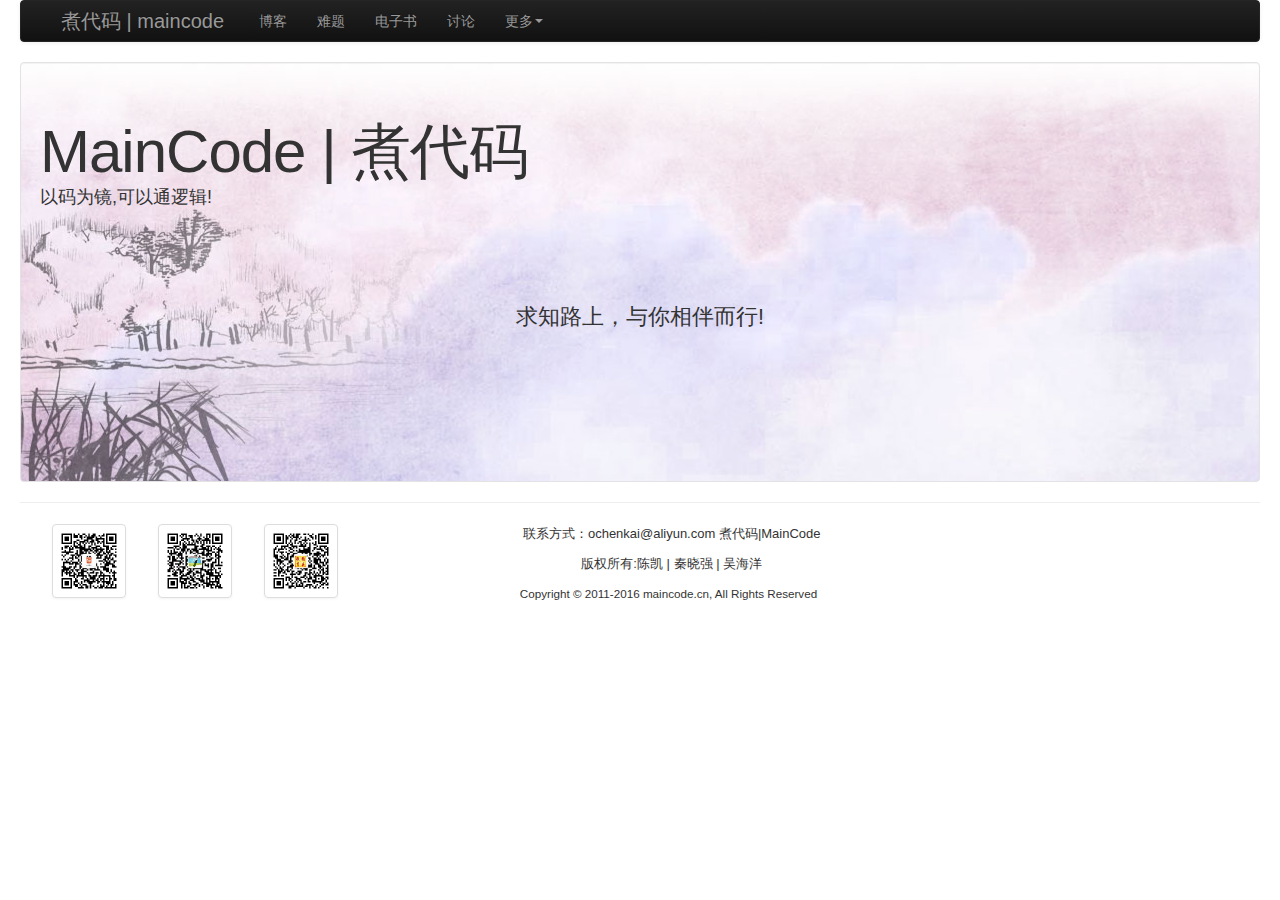
<file: bootstrap/index.html>
<html>
<head>
	<meta charset="UTF-8" name="viewport" content="width=device-width, initial-scale=1, maximum-scale=1, user-scalable=no">


	<script src="http://apps.bdimg.com/libs/jquery/2.1.4/jquery.min.js"></script>
	<script src="http://apps.bdimg.com/libs/jqueryui/1.10.4/jquery-ui.min.js"></script>
	<script src="http://apps.bdimg.com/libs/jquery.cookie/1.4.1/jquery.cookie.js"></script>

	<link href="bootstrap-combined.min.css" rel="stylesheet" media="screen">

	<script src="bootstrap.ck.js"></script>

	<script src="users/headerNavigation.js"></script>

	<link type="image/x-icon" rel="shortcut icon" href="favicon.ico" />
	<title>MainCode | 煮代码 - 学习是一种信养！</title>
	<style>
		.myPosition:hover{
			max-width: none;
			/*width: -webkit-calc(100% + 50px);*/
			-webkit-transform: scale(2.6);
			-webkit-transition: opacity 0.35s,
			-webkit-transform 0.35s;
			transition: opacity 0.35s, transform 0.35s;

		}
		.myPosition {
			width: calc(100%);
		}

	</style>

</head>
<body>

<div class="container-fluid">
	<div class="row-fluid">
		<div class="span12">
			<div class="navbar navbar-inverse">
				<div class="navbar-inner">
					<div class="container-fluid">
						 <a data-target=".navbar-responsive-collapse" data-toggle="collapse" class="btn btn-navbar">
							 <span class="icon-bar"></span>
							 <span class="icon-bar"></span>
							 <span class="icon-bar"></span>
						 </a>
						<a href="http://www.maincode.cn" class="brand">煮代码 | maincode</a>
						<div class="nav-collapse collapse navbar-responsive-collapse">
							<ul class="nav">
								<li>
									<a href="blog/broadBlog.html" target="_blank">博客</a>
								</li>
								<li>
									<a href="http://www.leetcode.com" target="_blank">难题</a>
								</li>
								<li>
									<a href="http://wiki.jikexueyuan.com" target="_blank">电子书</a>
								</li>
								<li>
									<a href="#">讨论</a>
								</li>
								<li class="dropdown">
									<a data-toggle="dropdown" class="dropdown-toggle" href="#">更多<strong class="caret"></strong></a>
									<ul class="dropdown-menu">
										<li>
											<a href="#">关于我们</a>
										</li>
										<li>
											<a href="#">友情链接</a>
										</li>
										<li>
											<a href="users/cash/cash.html">捐赠与打赏</a>
										</li>
										<li class="divider">
										</li>
										<li class="nav-header">
											in the future:
										</li>
										<li>
											<a href="#">愿景</a>
										</li>
										<li>
											<a href="#">未来</a>
										</li>
									</ul>
								</li>
							</ul>


							<ul id="rightpull" class="nav pull-right">
								<!--插入登录或者个人-->
							</ul>

						</div>
					</div>
				</div>
			</div>

			<div class="hero-unit well" style="background-image: url('static/bgimgs/fw_bg.jpg'); background-repeat: no-repeat">

				<h1>MainCode | 煮代码</h1>

					<span class="websitelink">以码为镜,可以通逻辑!</span>
				<br/><br/><br/><br/>
				<p align="center" style="font-size: larger">
					求知路上，与你相伴而行!
				</p>
				<br/><br/><br/><br/>
			</div>


			<!--<HR style="FILTER: alpha(opacity=85,finishopacity=0,style=3)" width="100%" color=#999999 SIZE=2>-->
	<hr/>
				<div class="span12">
				<ul class="thumbnails">
					<li class="thumbnail span1 myPosition">
						<img alt="200x200" src="images/chenkaiweixin.jpg" />
					</li>
					<li class="thumbnail span1 myPosition">
						<img alt="200x200" src="images/qinxiaoqiangweixin.jpg" />
					</li>
					<li class="thumbnail span1 myPosition">
						<img alt="200x200" src="images/wuhaiyangweixin.jpg" />
					</li>
				<li class="span6" style="text-align: center">
					<p style="font-size: small; text-overline-color: #111111">联系方式：ochenkai@aliyun.com 煮代码|MainCode
					</p>
					<p style="text-overline-color: #999999; font-size: small">版权所有:陈凯 | 秦晓强 | 吴海洋
					</p>
					<p style="font-size: smaller;">Copyright © 2011-2016  maincode.cn, All Rights Reserved  &nbsp;
						<script type="text/javascript">var cnzz_protocol = (("https:" == document.location.protocol) ? " https://" : " http://");document.write(unescape("%3Cspan id='cnzz_stat_icon_1258195460'%3E%3C/span%3E%3Cscript src='" + cnzz_protocol + "s11.cnzz.com/z_stat.php%3Fid%3D1258195460%26show%3Dpic' type='text/javascript'%3E%3C/script%3E"));</script>
					</p>
			</li>
			</ul>
				</div>


	</div>
</div>
</div>
</body>
</html>
</file>
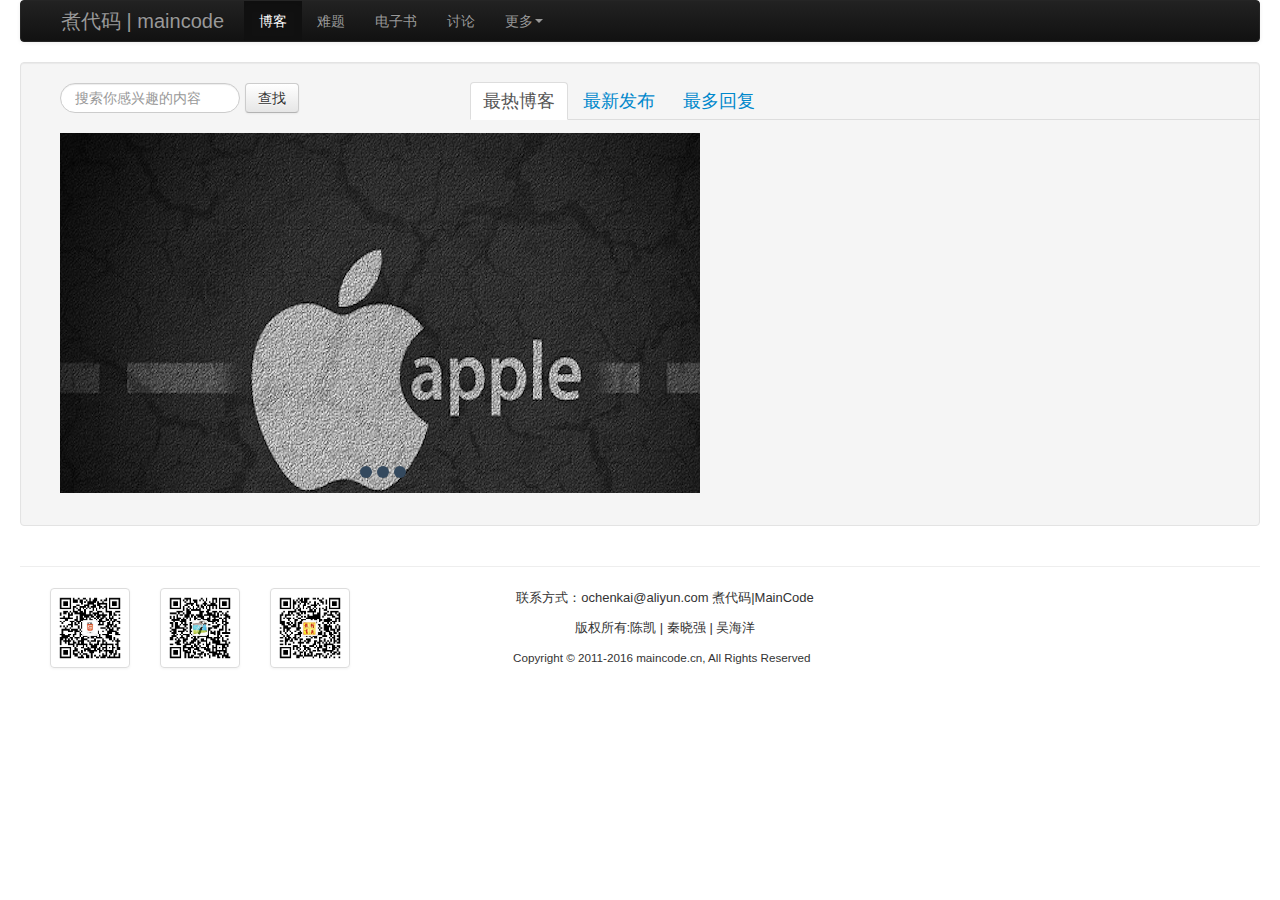
<file: bootstrap/blog/broadBlog.html>
<!DOCTYPE html>
<html lang="cn">
<head>
    <meta charset="UTF-8" name="viewport" content="width=device-width, initial-scale=1, maximum-scale=1, user-scalable=no">

    <script src="http://apps.bdimg.com/libs/jquery/2.1.4/jquery.min.js"></script>

    <script type="text/javascript" src="http://apps.bdimg.com/libs/jqueryui/1.10.4/jquery-ui.min.js"></script>

    <script type="text/javascript" src="http://apps.bdimg.com/libs/jquery.cookie/1.4.1/jquery.cookie.js"></script>

    <script src="../bootstrap.ck.js"></script>

    <link href="../bootstrap-combined.min.css" rel="stylesheet" media="screen">


    <title>博客广场 - MainCode | 煮代码</title>

    <script src="../users/headerNavigation.js"></script>


    <link rel="stylesheet" type="text/css" href="engine1/style.css" />
    <!--<script type="text/javascript" src="engine1/jquery.js"></script>-->
</head>
<body>
<div class="container-fluid">
    <div class="row-fluid">
        <div class="span12">
            <div class="navbar navbar-inverse">
                <div class="navbar-inner">
                    <div class="container-fluid">
                        <a data-target=".navbar-responsive-collapse" data-toggle="collapse" class="btn btn-navbar">
                            <span class="icon-bar"></span>
                            <span class="icon-bar"></span>
                            <span class="icon-bar"></span>
                        </a>
                        <a href="http://www.maincode.cn" class="brand">煮代码 | maincode</a>
                        <div class="nav-collapse collapse navbar-responsive-collapse">
                            <ul class="nav">
                                <li class="active">
                                    <a href="broadBlog.html" target="_blank">博客</a>
                                </li>
                                <li>
                                    <a href="http://www.leetcode.com" target="_blank">难题</a>
                                </li>
                                <li>
                                    <a href="http://wiki.jikexueyuan.com" target="_blank">电子书</a>
                                </li>
                                <li>
                                    <a href="#">讨论</a>
                                </li>
                                <li class="dropdown">
                                    <a data-toggle="dropdown" class="dropdown-toggle" href="#">更多<strong class="caret"></strong></a>
                                    <ul class="dropdown-menu">
                                        <li>
                                            <a href="#">关于我们</a>
                                        </li>
                                        <li>
                                            <a href="#">友情链接</a>
                                        </li>
                                        <li>
                                            <a href="../users/cash/cash.html">捐赠与打赏</a>
                                        </li>
                                        <li class="divider">
                                        </li>
                                        <li class="nav-header">
                                            in the future:
                                        </li>
                                        <li>
                                            <a href="#">愿景</a>
                                        </li>
                                        <li>
                                            <a href="#">未来</a>
                                        </li>
                                    </ul>
                                </li>
                            </ul>


                            <ul id="rightpull" class="nav pull-right">
                                <!--登录或个人中心-->
                            </ul>

                        </div>
                    </div>
                </div>
            </div>


            <div class="hero-unit well">
                    <div class="container-fluid" id="LG">
                        <div class="row-fluid">
                            <div class="span12">

                                <div class="row-fluid">
                                    <div class="span4">
                                        <form class="form-search">
                                            <input class="input-medium search-query" placeholder="搜索你感兴趣的内容" type="text" /> <button type="submit" class="btn">查找</button>
                                        </form>

                                        <!---->
                                        <div id="wowslider-container1">
                                            <div class="ws_images"><ul>
                                                <li><a href="http://www.ochenkai.com"><img src="data1/img/mind.jpg" alt="1" title="1" id="wows1_0"></a></li>
                                                <li><a href="http://www.wuocean.com"><img src="data1/img/xcode.jpeg" alt="2" title="2" id="wows1_1"></a></li>
                                                <li><a href="http://www.coderqin.com"><img src="data1/img/html5.jpg" alt="bootstrap carousel" title="3" id="wows1_2"></a></li>
                                            </ul></div>
                                            <div class="ws_bullets"><div>
                                                <a href="#" title="1"><span><img src="data1/img/mind.jpg" alt="1">将心比心</span></a>
                                                <a href="#" title="2"><span><img src="data1/img/xcode.jpeg" alt="2">Xcode插件</span></a>
                                                <a href="#" title="3"><span><img src="data1/img/html5.jpg" alt="3">HTML 5</span></a>
                                            </div></div>
                                            <div class="ws_script" style="position:absolute;left:-99%"></div>
                                            <div class="ws_shadow"></div>
                                        </div>
                                        <script type="text/javascript" src="engine1/wowslider.js"></script>
                                        <script type="text/javascript" src="engine1/script.js"></script>
                                        <!---->

                                    </div>


                                    <div class="span8">
                                        <div class="tabbable" id="tabs-880160">
                                            <ul class="nav nav-tabs">
                                                <li class="active">
                                                    <a href="#panel-945173" data-toggle="tab">最热博客</a>
                                                </li>
                                                <li>
                                                    <a href="#panel-393558" data-toggle="tab">最新发布</a>
                                                </li>
                                                <li>
                                                    <a href="#panel-693558" data-toggle="tab">最多回复</a>
                                                </li>
                                            </ul>
                                            <div class="tab-content">
                                                <div class="tab-pane active" id="panel-945173">
                                                    <p>
                                                        最热博客列表...
                                                    </p>

                                                        <h3>MainCode | 煮代码</h3>

                                                        <span class="websitelink">最热技术博客列表</span>
                                                        <br/><br/><br/>
                                                </div>
                                                <div class="tab-pane" id="panel-393558">
                                                    <p>
                                                        最新发布列表...
                                                    </p>

                                                        <h3>MainCode | 煮代码</h3>

                                                        <span class="websitelink">最新发布的技术博客列表</span>
                                                        <br/><br/><br/>
                                                </div>
                                                <div class="tab-pane" id="panel-693558">
                                                    <p>
                                                        最多回复列表...
                                                    </p>

                                                        <h3>MainCode | 煮代码</h3>

                                                        <span class="websitelink">最多回复的技术博客列表</span>
                                                    </div>
                                                </div>
                                        </div>


                                    </div>


                                </div>


                                </div>
                                </div>
                            </div>
                        </div>
                    </div>

            <!---->



                    </div>
    <hr/>
    <div class="span12">
        <ul class="thumbnails">
            <li class="thumbnail span1 myPosition">
                <img alt="200x200" src="../images/chenkaiweixin.jpg" />
            </li>
            <li class="thumbnail span1 myPosition">
                <img alt="200x200" src="../images/qinxiaoqiangweixin.jpg" />
            </li>
            <li class="thumbnail span1 myPosition">
                <img alt="200x200" src="../images/wuhaiyangweixin.jpg" />
            </li>
            <li class="span6" style="text-align: center">
                <p style="font-size: small; text-overline-color: #111111">联系方式：ochenkai@aliyun.com 煮代码|MainCode
                </p>
                <p style="text-overline-color: #999999; font-size: small">版权所有:陈凯 | 秦晓强 | 吴海洋
                </p>
                <p style="font-size: smaller;">Copyright © 2011-2016  maincode.cn, All Rights Reserved  &nbsp;
                    <script type="text/javascript">var cnzz_protocol = (("https:" == document.location.protocol) ? " https://" : " http://");document.write(unescape("%3Cspan id='cnzz_stat_icon_1258195460'%3E%3C/span%3E%3Cscript src='" + cnzz_protocol + "s11.cnzz.com/z_stat.php%3Fid%3D1258195460%26show%3Dpic' type='text/javascript'%3E%3C/script%3E"));</script>
                </p>
            </li>
        </ul>
    </div>
                </div>
</body>

</html>
</file>
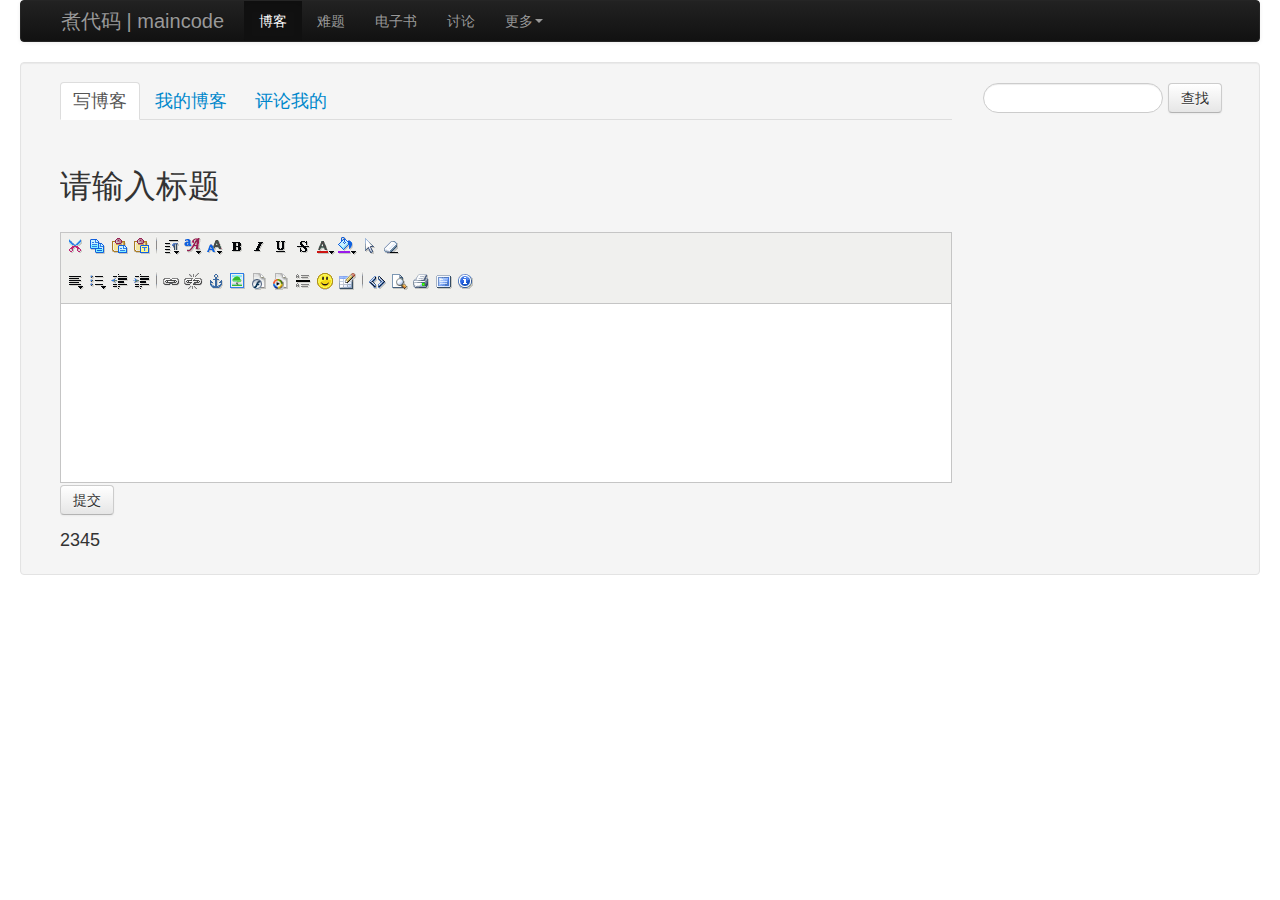
<file: bootstrap/blog/profileBlogEditor.html>
<!DOCTYPE html>
<html lang="cn">
<head>
    <meta charset="UTF-8" name="viewport" content="width=device-width, initial-scale=1, maximum-scale=1, user-scalable=no">
    <script src="http://apps.bdimg.com/libs/jquery/2.1.4/jquery.min.js"></script>
    <script type="text/javascript" src="http://apps.bdimg.com/libs/jqueryui/1.10.4/jquery-ui.min.js"></script>

    <link href="../bootstrap-combined.min.css" rel="stylesheet" media="screen">
    <script type="text/javascript" src="http://apps.bdimg.com/libs/jquery.cookie/1.4.1/jquery.cookie.js"></script>

    <script src="jquery/jquery-1.4.4.min.js" type="text/javascript"></script>
    <script src="xheditor-1.2.2.min.js" type="text/javascript"></script>
    <script type="text/javascript" src="initialXHeditor.js"></script>
    <script type="text/javascript" src="xheditor_lang/zh-cn.js"></script>

    <title>博客</title>
    <script src="../users/headerNavigation.js"></script>

    <script>
        $(document).ready(function(){
            $("#submitbtn").click(function(){
                console.log($("#elm2").val());
                var data = {"content":$("#elm2").val()};
                $div = $("#dataContent");
                $content = document.createElement("div");
                $content.innerHTML = data["content"];
                $div.append($content);

                $.post("submitArticles.php",data,function() {
                    console.log("输出以下");
                });
                });
            });
    </script>
</head>
<body>
<div class="container-fluid">
    <div class="row-fluid">
        <div class="span12">
            <div class="navbar navbar-inverse">
                <div class="navbar-inner">
                    <div class="container-fluid">
                        <a data-target=".navbar-responsive-collapse" data-toggle="collapse" class="btn btn-navbar">
                            <span class="icon-bar"></span>
                            <span class="icon-bar"></span>
                            <span class="icon-bar"></span>
                        </a>
                        <a href="http://www.maincode.cn" class="brand">煮代码 | maincode</a>
                        <div class="nav-collapse collapse navbar-responsive-collapse">
                            <ul class="nav">
                                <li class="active">
                                    <a href="broadBlog.html" target="_blank">博客</a>
                                </li>
                                <li>
                                    <a href="http://www.leetcode.com" target="_blank">难题</a>
                                </li>
                                <li>
                                    <a href="http://wiki.jikexueyuan.com" target="_blank">电子书</a>
                                </li>
                                <li>
                                    <a href="#">讨论</a>
                                </li>
                                <li class="dropdown">
                                    <a data-toggle="dropdown" class="dropdown-toggle" href="#">更多<strong class="caret"></strong></a>
                                    <ul class="dropdown-menu">
                                        <li>
                                            <a href="#">关于我们</a>
                                        </li>
                                        <li>
                                            <a href="#">友情链接</a>
                                        </li>
                                        <li>
                                            <a href="../users/cash/cash.html">捐赠与打赏</a>
                                        </li>
                                        <li class="divider">
                                        </li>
                                        <li class="nav-header">
                                            in the future:
                                        </li>
                                        <li>
                                            <a href="#">愿景</a>
                                        </li>
                                        <li>
                                            <a href="#">未来</a>
                                        </li>
                                    </ul>
                                </li>
                            </ul>


                            <ul id="rightpull" class="nav pull-right">
                               <!--内容-->
                            </ul>

                        </div>
                    </div>
                </div>
            </div>


<!-- -->




            <div class="hero-unit well">
                <div class="container-fluid" id="LG">
                    <div class="row-fluid">
                        <div class="span12">
                            <div class="row-fluid">
                                <div class="span9">
                                    <div class="tabbable" id="tabs-880160">
                                        <ul class="nav nav-tabs">
                                            <li class="active">
                                                <a href="#panel-945173" data-toggle="tab">写博客</a>
                                            </li>
                                            <li>
                                                <a href="#panel-393558" data-toggle="tab">我的博客</a>
                                            </li>
                                            <li>
                                                <a href="#panel-693558" data-toggle="tab">评论我的</a>
                                            </li>
                                        </ul>
                                        <div class="tab-content">
                                            <div class="tab-pane active" id="panel-945173">
                                                <p>
                                                <h2 id="title" contenteditable="true" style="border: 1px; border-color: #3c3c3c;">请输入标题</h2>


                                                <div align="center">
                                                     <textarea id="elm2" name="elm2" class="xheditor-mfull" rows="12" cols="80" style="width: 100%">
                                                     </textarea>
                                                </div>
                                                <p><a id="submitbtn" class="btn"  href="javascript:void(0)">提交</a></p>

                                                </p>
                                            </div>
                                            <div class="tab-pane" id="panel-393558">
                                                <p>
                                                    我的列表...
                                                </p>
                                                </br></br></br></br></br>
                                            </div>
                                            <div class="tab-pane" id="panel-693558">
                                                <p>
                                                    评论我的博客列表...
                                                </p>
                                                </br></br></br></br></br>
                                            </div>
                                        </div>
                                    </div>
                                </div>


                                <div class="span3">
                                    <form class="form-search">
                                        <input class="input-medium search-query" type="text" /> <button type="submit" class="btn">查找</button>
                                    </form>
                                </div>
                            </div>


                            <div id="dataContent">2345</div>
                        </div>
                    </div>
                </div>
            </div>




        </div>
    </div>
</div>


</body>

</html>
</file>
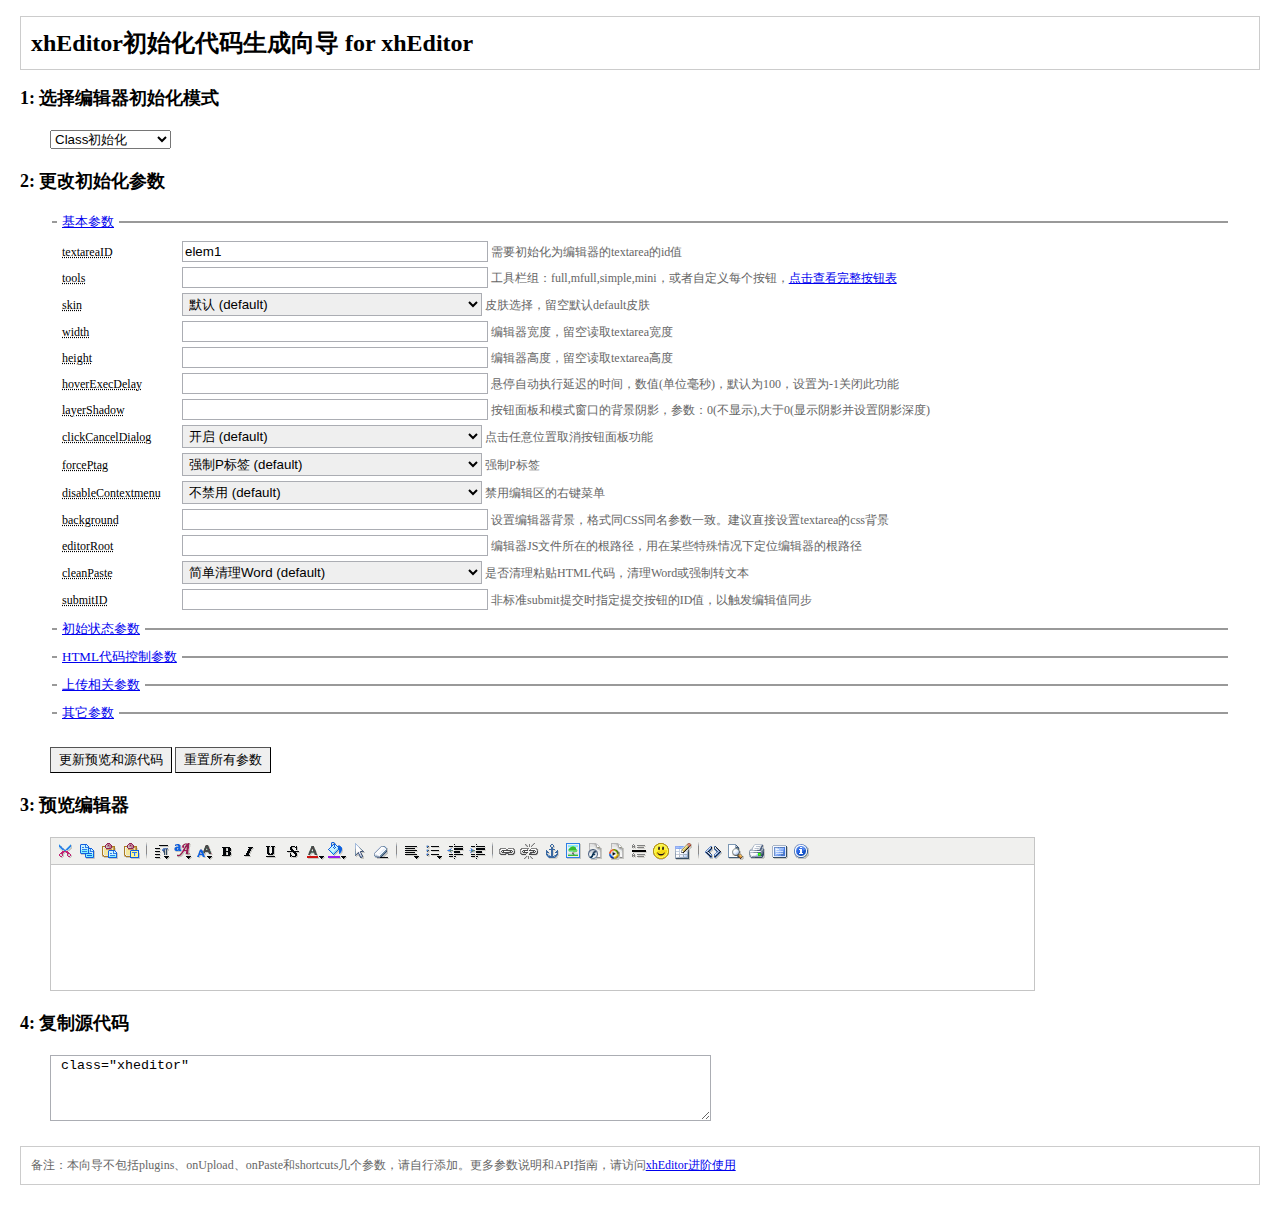
<file: bootstrap/blog/wizard.html>
<!DOCTYPE html PUBLIC "-//W3C//DTD XHTML 1.0 Transitional//EN" "http://www.w3.org/TR/xhtml1/DTD/xhtml1-transitional.dtd">
<html xmlns="http://www.w3.org/1999/xhtml">
<head>
<meta http-equiv="Content-Type" content="text/html; charset=utf-8" />
<title>xhEditor初始化代码生成向导 for xhEditor</title>
<script type="text/javascript" src="jquery/jquery-1.4.4.min.js"></script>
<script type="text/javascript" src="xheditor-1.2.2.min.js"></script>
<script type="text/javascript" src="xheditor_lang/zh-cn.js"></script>
<script type="text/javascript">
$(pageInit);
function pageInit()
{
	$('#editorMode').change(updateAll);
	$('#update').click(updateAll);
	$('#varSetup').find('input,select').focus(function(){$(this).select();}).keypress(function(ev){if(ev.which==13)updateAll();});
	$('#source').focus(function(){$(this).select();});
	$('#frmSetup').submit(function(){return false;}).bind('reset',function(){setTimeout(updateAll,10);});
	updateAll();
}
function toggleDisplay(id){$('#'+id).toggle(100);}
function updateAll()
{
	var arrVar=[],sVar,sJSInit,sInit,textareaID=$('input[name=id]').val();
	$('#varSetup fieldset').find('input,select').each(function(){
		var name=this.name,elem=$(this),value=elem.val();
		if(name!='id'&&value!=''&&!elem.find('option:selected').text().match(/(default)/i))
		{
			if(elem.attr('class')=='text')value="'"+value+"'";
			arrVar.push(name+':'+value);
		}
	});
	sVar=arrVar.join(',');
	var editor=$('textarea[name=preview]')[0].editor;
	if(editor)editor.getSource();
	$('textarea[name=preview]').attr('id',textareaID).xheditor(false);
	sJSInit="$('#"+textareaID+"').xheditor("+(sVar?'{'+sVar+'}':'')+');';
	if($('#editorMode').val()==1)
	{
		sInit=' class="xheditor'+(sVar?' {'+sVar+'}':'')+'"';
		sInit=sInit.replace(/(.+?xheditor)(.+?)tools:'(simple|mini)',?(.+?)/i,'$1-$3$2$4');
	}
	else sInit=sJSInit;
	$('link[id^=xheCSS]').remove();
	try{eval(sJSInit);}catch(e){}
	$('#source').val(sInit);
}
</script>
<style type="text/css">
body{
	font-size:12px;
	margin:0;padding:0 20px;
}
.top{border:1px solid #ccc;padding:10px;}
.section{padding:5px 30px;}
#varSetup fieldset{border:0 none;border-top:2px solid #999999;padding:5px;}
#varSetup fieldset legend{padding:0 5px;font-size:13px;}
#varSetup fieldset p{margin:5px;}
#varSetup fieldset label{display:inline-block;width:120px;}
#varSetup fieldset input,#varSetup fieldset select{width:300px;border-width:1px;border:1px #ABADB3 solid;padding:2px;}
#varSetup span{color:#666;}
#varSetup input[type=button],#varSetup input[type=reset]{border-width:1px;padding:3px 8px;}
#source{border-width:1px;border:1px #ABADB3 solid;padding:2px;}
#note{margin:20px 0;border:1px solid #ccc;padding:10px;color:#666;}
</style>
</head>
<body>
	<h1 class="top">xhEditor初始化代码生成向导 for xhEditor</h1>
	<h2>1: 选择编辑器初始化模式</h2>
	<div class="section"><select id="editorMode"><option value="1" selected="selected">Class初始化</option><option value="2">Javascript初始化</option></select></div>
	<h2>2: 更改初始化参数</h2>
	<div id="varSetup" class="section">
		<form id="frmSetup">
			<fieldset>
				<legend><a href="javascript:toggleDisplay('group1')">基本参数</a></legend>
				<div id="group1">
					<p><label><acronym title="需要初始化的textarea ID">textareaID</acronym></label><input type="text" class="text" value="elem1" name="id"> <span>需要初始化为编辑器的textarea的id值</span></p>
					<p><label><acronym title="按钮自定义选择，留空默认full按钮组">tools</acronym></label><input type="text" class="text" value="" name="tools"> <span>工具栏组：full,mfull,simple,mini，或者自定义每个按钮，<a href="http://xheditor.com/manual/2#chapter2" target="_blank">点击查看完整按钮表</a></span></p>
					<p><label><acronym title="皮肤风格选择">skin</acronym></label><select name="skin" class="text"><option value="default" selected="selected">默认 (default)</option><option value="o2007blue">Office 2007 蓝色</option><option value="o2007silver">Office 2007 银色</option><option value="vista">Vista</option><option value="nostyle">NoStyle</option></select> <span>皮肤选择，留空默认default皮肤</span></p>
					<p><label><acronym title="编辑器宽度，留空默认读取textarea的宽度">width</acronym></label><input type="text" class="text" value="" name="width"> <span>编辑器宽度，留空读取textarea宽度</span></p>
					<p><label><acronym title="编辑器高度，留空默认读取textarea的高度">height</acronym></label><input type="text" class="text" value="" name="height"> <span>编辑器高度，留空读取textarea高度</span></p>
					<p><label><acronym title="悬停自动执行延迟的时间">hoverExecDelay</acronym></label><input type="text" value="" name="hoverExecDelay"> <span>悬停自动执行延迟的时间，数值(单位毫秒)，默认为100，设置为-1关闭此功能</span></p>
					<p><label><acronym title="阴影的深度(按钮面板和模式窗口的背景阴影)">layerShadow</acronym></label><input type="text" value="" name="layerShadow"> <span>按钮面板和模式窗口的背景阴影，参数：0(不显示),大于0(显示阴影并设置阴影深度)</span></p>
					<p><label><acronym title="点击任意位置取消按钮面板功能">clickCancelDialog</acronym></label><select name="clickCancelDialog"><option value="" selected="selected">开启 (default)</option><option value="false">关闭</option></select> <span>点击任意位置取消按钮面板功能</span></p>
					<p><label><acronym title="强制P标签">forcePtag</acronym></label><select name="forcePtag"><option value="" selected="selected">强制P标签 (default)</option><option value="false">使用BR标签</option></select> <span>强制P标签</span></p>
					<p><label><acronym title="禁用编辑区的右键菜单">disableContextmenu</acronym></label><select name="disableContextmenu"><option value="true">禁用</option><option value="false" selected="selected">不禁用 (default)</option></select> <span>禁用编辑区的右键菜单</span></p>
					<p><label><acronym title="编辑器背景">background</acronym></label><input type="text" class="text" value="" name="background"> <span>设置编辑器背景，格式同CSS同名参数一致。建议直接设置textarea的css背景</span></p>
					<p><label><acronym title="编辑器JS所在的根路径">editorRoot</acronym></label><input type="text" class="text" value="" name="editorRoot"> <span>编辑器JS文件所在的根路径，用在某些特殊情况下定位编辑器的根路径</span></p>
					<p><label><acronym title="是否清理粘贴内容">cleanPaste</acronym></label><select name="cleanPaste"><option value="0">不清理</option><option value="1" selected="selected">简单清理Word (default)</option><option value="2">深入清理Word</option><option value="3">强制转文本</option></select> <span>是否清理粘贴HTML代码，清理Word或强制转文本</span></p>
					<p><label><acronym title="提交按钮的ID">submitID</acronym></label><input type="text" class="text" value="" name="submitID"> <span>非标准submit提交时指定提交按钮的ID值，以触发编辑值同步</span></p>
				</div>
			</fieldset>
			<fieldset>
				<legend><a href="javascript:toggleDisplay('group2')">初始状态参数</a></legend>
				<div id="group2" style="display: none;">
					<p><label><acronym title="初始为源代码模式">sourceMode</acronym></label><select name="sourceMode"><option value="" selected="selected">标准 (default)</option><option value="true">源代码模式</option></select> <span>初始化时直接设置为源代码模式</span></p>
					<p><label><acronym title="初始为全屏模式">fullscreen</acronym></label><select name="fullscreen"><option value="" selected="selected">标准 (default)</option><option>全屏模式</option></select> <span>初始化时直接设置为全屏状态</span></p>
				</div>
			</fieldset>
			<fieldset>
				<legend><a href="javascript:toggleDisplay('group3')">HTML代码控制参数</a></legend>
				<div id="group3" style="display: none;">
					<p><label><acronym title="是否禁用内部样式 &lt;style&gt;&lt;/style&gt;">internalStyle</acronym></label><select name="internalStyle"><option value="true" selected="selected">允许 (default)</option><option value="false">禁止</option></select> <span>是否禁用内部样式 &lt;style&gt;&lt;/style&gt;</span></p>
					<p><label><acronym title="是否禁用内联样式 style=&quot;&quot; class=&quot;&quot;">inlineStyle</acronym></label><select name="inlineStyle"><option value="true" selected="selected">允许 (default)</option><option value="false">禁止</option></select> <span>是否禁用内联样式 style=&quot;&quot; class=&quot;&quot;</span></p>
					<p><label><acronym title="是否禁用内部脚本 &lt;script&gt;&lt;/script&gt;">internalScript</acronym></label><select name="internalScript"><option value="true">允许</option><option value="false" selected="selected">禁止 (default)</option></select> <span>是否禁用内部脚本 &lt;script&gt;&lt;/script&gt;</span></p>
					<p><label><acronym title="是否禁用内联脚本 onclick=&quot;&quot;">inlineScript</acronym></label><select name="inlineScript"><option value="true">允许</option><option value="false" selected="selected">禁止 (default)</option></select> <span>是否禁用内联脚本 onclick=&quot;&quot;</span></p>
					<p><label><acronym title="是否禁用link标签 &lt;link rel=&quot;stylesheet&quot; type=&quot;text/css&quot; href=&quot;&quot; /&gt;">linkTag</acronym></label><select name="linkTag"><option value="true">允许</option><option value="false" selected="selected">禁止 (default)</option></select> <span>是否禁用link标签 &lt;link rel=&quot;stylesheet&quot; type=&quot;text/css&quot; href=&quot;&quot; /&gt;</span></p>
					<p><label><acronym title="本地URL的根路径">urlBase</acronym></label><input type="text" class="text" value="" name="urlBase"> <span>设置本地URL的根路径，用在前后台相对根路径不同的情况</span></p>
					<p><label><acronym title="本地URL转换方案">urlType</acronym></label><select name="urlType" class="text"><option value="" selected="selected">不处理 (default)</option><option value="abs">abs (转绝对路径)</option><option value="root">root (转根路径)</option><option value="rel">rel (转相对路径)</option></select> <span>本地URL的转换方案选择</span></p>
					<p><label><acronym title="是否显示块标记">showBlocktag</acronym></label><select name="showBlocktag"><option value="true">显示</option><option value="" selected="selected">不显示 (default)</option></select> <span>是否显示块标记</span></p>
					<p><label><acronym title="加载外部CSS">loadCSS</acronym></label><input type="text" class="text" value="" name="loadCSS"> <span>加载外部CSS文件到iframe编辑区域中</span></p>
				</div>
			</fieldset>
			<fieldset>
				<legend><a href="javascript:toggleDisplay('group4')">上传相关参数</a></legend>
				<div id="group4" style="display: none;">
					<p><label><acronym title="上传按钮的文字">upBtnText</acronym></label><input type="text" class="text" value="" name="upBtnText"> <span>上传按钮的文本，可以定义为任意文字，默认：“上传”</span></p>
					<p><label><acronym title="是否开启HTML5上传支持">html5Upload</acronym></label><select name="html5Upload"><option value="" selected="selected">开启 (default)</option><option value="false">关闭</option></select> <span>是否开启HTML5上传支持，默认：允许，此选项需要浏览器支持HTML5上传功能</span></p>
					<p><label><acronym title="允许一次上传多少个文件">upMultiple</acronym></label><input type="text" value="" name="upMultiple"> <span>允许一次上传多少文件，默认：99，设置为1关闭，需支持HTML5上传</span></p>
					<p><label><acronym title="超链接文件上传接收URL">upLinkUrl</acronym></label><input type="text" class="text" value="" name="upLinkUrl"> <span>超链接文件上传接收URL，例：upload.php，可使用内置变量{editorRoot}</span></p>
					<p><label><acronym title="超链接上传前限制本地文件扩展名">upLinkExt</acronym></label><input type="text" class="text" value="" name="upLinkExt"> <span>超链接上传前限制本地文件扩展名，默认：zip,rar,txt</span></p>
					<p><label><acronym title="图片文件上传接收URL">upImgUrl</acronym></label><input type="text" class="text" value="" name="upImgUrl"> <span>图片文件上传接收URL，例：upload.php，可使用内置变量{editorRoot}</span></p>
					<p><label><acronym title="图片上传前限制本地文件扩展名">upImgExt</acronym></label><input type="text" class="text" value="" name="upImgExt"> <span>图片上传前限制本地文件扩展名，默认：jpg,jpeg,gif,png</span></p>
					<p><label><acronym title="FLASH动画上传接收URL">upFlashUrl</acronym></label><input type="text" class="text" value="" name="upFlashUrl"> <span>FLASH动画文件上传接收URL，例：upload.php，可使用内置变量{editorRoot}</span></p>
					<p><label><acronym title="FLASH动画上传前限制本地文件扩展名">upFlashExt</acronym></label><input type="text" class="text" value="" name="upFlashExt"> <span>FLASH动画上传前限制本地文件扩展名，默认：swf</span></p>
					<p><label><acronym title="多媒体文件上传接收URL">upMediaUrl</acronym></label><input type="text" class="text" value="" name="upMediaUrl"> <span>多媒体文件上传接收URL，例：upload.php，可使用内置变量{editorRoot}</span></p>
					<p><label><acronym title="多媒体上传前限制本地文件扩展名">upMediaExt</acronym></label><input type="text" class="text" value="" name="upMediaExt"> <span>多媒体上传前限制本地文件扩展名，默认：wmv,avi,wma,mp3,mid</span></p>
				</div>
			</fieldset>
			<fieldset>
				<legend><a href="javascript:toggleDisplay('group5')">其它参数</a></legend>
				<div id="group5" style="display: none;">
					<p><label><acronym title="超链接的默认文字">defLinkText</acronym></label><input type="text" class="text" value="" name="defLinkText"> <span>超链接的默认文字，默认值：点击打开链接</span></p>
					<p><label><acronym title="自定义表情根路径">emotPath</acronym></label><input type="text" class="text" value="" name="emotPath"> <span>自定义表情图片的根路径</span></p>
					<p><label><acronym title="添加自定义表情">emots</acronym></label><input type="text" value="" name="emots"> <span>自定义表情，可以是一定格式的JSON格式，<a href="http://xheditor.com/manual/2#chapter2" target="_blank">点击查看表情数据定义格式</a></span></p>
					<p><label><acronym title="是否在表情img标签上标注emot属性">emotMark</acronym></label><select name="emotMark"><option value="" selected="selected">不标注 (default)</option><option value="true">标注</option></select> <span>是否在表情img标签上标注emot属性</span></p>
					<p><label><acronym title="showModal弹出窗口的默认宽度">modalWidth</acronym></label><input type="text" class="text" value="" name="modalWidth"> <span>showModal弹出窗口的默认宽度，例如：600</span></p>
					<p><label><acronym title="showModal弹出窗口的默认高度">modalHeight</acronym></label><input type="text" class="text" value="" name="modalHeight"> <span>showModal弹出窗口的默认高度，例如：400</span></p>
					<p><label><acronym title="showModal弹出窗口是否显示上方的标题栏">modalTitle</acronym></label><select name="modalTitle"><option value="" selected="selected">显示 (default)</option><option value="false">不显示</option></select> <span>showModal弹出窗口是否显示上方的标题栏</span></p>
					<p><label><acronym title="无障碍读屏提示">readTip</acronym></label><input type="text" class="text" value="" name="readTip"> <span>无障碍读屏软件提示文字，可用来为残疾人士提示快捷键等信息</span></p>
				</div>
			</fieldset>
			<br /><input type="button" id="update" value="更新预览和源代码"> <input type="reset" value="重置所有参数" />
		</form>
	</div>
	<h2>3: 预览编辑器</h2>
	<div class="section"><textarea id="preview" name="preview" rows="8" cols="120"></textarea></div>
	<h2>4: 复制源代码</h2>
	<div class="section"><textarea id="source" name="source" rows="4" cols="80"></textarea></div>
	<div id="note">备注：本向导不包括plugins、onUpload、onPaste和shortcuts几个参数，请自行添加。更多参数说明和API指南，请访问<a href="http://xheditor.com/manual/2" target="_blank">xhEditor进阶使用</a></div>
</body>
</html>
</file>
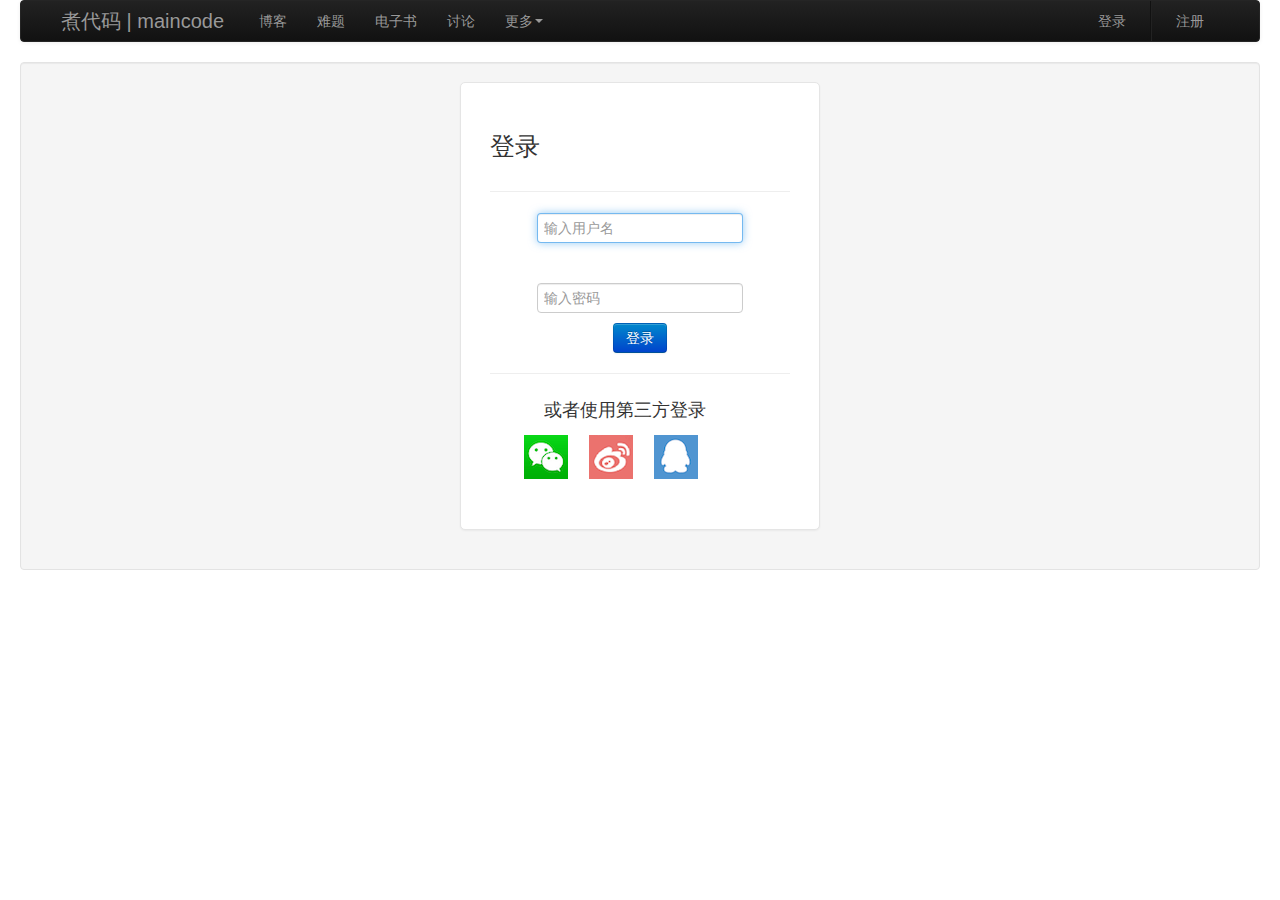
<file: bootstrap/loginAndRegist/login.html>
<html  xmlns:wb="http://open.weibo.com/wb">
<head>
	<meta charset="UTF-8" name="viewport" content="width=device-width, initial-scale=1, maximum-scale=1, user-scalable=no">
	<script src="http://apps.bdimg.com/libs/jquery/2.1.4/jquery.min.js"></script>
	<script src="http://apps.bdimg.com/libs/jqueryui/1.10.4/jquery-ui.min.js"></script>
	<script src="http://apps.bdimg.com/libs/jquery.cookie/1.4.1/jquery.cookie.js"></script>

	<link href="../bootstrap-combined.min.css" rel="stylesheet" media="screen">

	<script src="../bootstrap.ck.js"></script>

	<script src="../users/headerNavigation.js"></script>

	<link type="image/x-icon" rel="shortcut icon" href="../favicon.ico" />
	<title>登录 - MainCode | 煮代码</title>

	<!-- 腾讯登录-->
	<script type="text/javascript" src="http://qzonestyle.gtimg.cn/qzone/openapi/qc_loader.js" data-appid="101297186" data-redirecturi="http://www.maincode.cn/operation/close.html" charset="utf-8" ></script>
	<script type="text/javascript">
		QC.Login({
			btnId : "qqLoginBtn",//插入按钮的html标签id
			size : "B_M",//按钮尺寸
			scope : "get_user_info",//展示授权，全部可用授权可填 all
			display : "pc"//应用场景，可选
		});
	</script>

	<!-- 微博登录-->
	<script src="http://tjs.sjs.sinajs.cn/open/api/js/wb.js?appkey=3390408751" type="text/javascript" charset="utf-8"></script>
	<script>
		WB2.anyWhere(function (W) {
			W.widget.connectButton({
				id: "wb_connect_btn",
				type: '4,2',
				callback: {
					login: function (o) { //登录后的回调函数
						alert("login: " + o.screen_name)
					},
					logout: function () { //退出后的回调函数
						alert('logout');
					}
				}
			});
		});
	</script>

	<style>
		.socialaccount_providers li {
			float: left;
			list-style: none;
		}
		.socialaccount_providers li a {
			width: 55px;
			height: 55px;
			display: block;
			border: 0;
			border-bottom-color: #c9302c;
			margin-left:60%;
			text-indent: -999em;
			overflow: hidden;
			background-color: transparent;
			background-repeat: no-repeat;
			text-align: left;
			direction: ltr;
		}
		.QQ {
			background: transparent url(../static/icons/50x50/qq.png) no-repeat 0 0;
			margin: 0 10px 10px 0;
		}
		.sinaweibo {
			background: transparent url(../static/icons/50x50/sinaweibo.png) no-repeat 0 0;
			margin: 0 10px 10px 0;
		}
		.wechat {
			background: transparent url(../static/icons/50x50/wechat.png) no-repeat 0 0;
			margin: 0 10px 10px 0;
		}

	</style>
	<style>
		body {
			overflow-y: scroll;
		}
		a {
			color: #0088cc;
		}
		a:hover {
			color: #005580;
		}
		.form-signin {
			max-width: 300px;
			padding: 19px 29px 29px;
			margin: 0 auto 20px;
			background-color: #fff;
			border: 1px solid #e5e5e5;
			-webkit-border-radius: 5px;
			-moz-border-radius: 5px;
			border-radius: 5px;
			-webkit-box-shadow: 0 1px 2px rgba(0,0,0,.05);
			-moz-box-shadow: 0 1px 2px rgba(0,0,0,.05);
			box-shadow: 0 1px 2px rgba(0,0,0,.05);
		}

		.message {
			border: 1px solid #e6db55;
			background-color: #ffffe0;
			padding: 15px 30px 15px 15px;
			margin: 20px 0;
		}
		.navbar-extra {
			border-radius: 0px;
			margin-bottom: 30px;
		}
		#chat-link {
			position: fixed;
			right: 5px;
			bottom: 10px;
			background: #fff;
			border: 1px solid #e0e0e0;
			padding: 5px 15px 10px 15px;
			-webkit-border-radius: 5px 0 0 5px;
			-moz-border-radius: 5px 0 0 5px;
			-ms-border-radius: 5px 0 0 5px;
			-o-border-radius: 5px 0 0 5px;
			border-radius: 5px 0 0 5px;
			-webkit-box-shadow: 0 1px 3px rgba(0,0,0,0.1);
			-moz-box-shadow: 0 1px 3px rgba(0,0,0,0.1);
			box-shadow: 0 1px 3px rgba(0,0,0,0.1);
			color: #979faf;
		}

		[ng-cloak] { display: none; }


		ul.nav li.dropdown:hover > ul.dropdown-menu {
			display: block;
		}
		#subscribe {
			background-color: #373737;
		}

		@media(min-width: 768px) {
			.container .navbar-collapse.collapse {
				position:relative;
			}
			.navbar-brand.narrow-display {
				display: none;
			}
			#navBar-right {
				position:absolute;
				display:inline-block;
				right: 0px;
			}
			@media(max-width: 767px) {
				.navbar-brand.narrow-display {
					display: block;
				}
			}
		}

		html, body {
			height: 100%;
		}

		.content-wrapper {
			box-sizing: border-box;
			min-height: 100%;
		}


	</style>

</head>
<body>
<div class="container-fluid">
	<div class="row-fluid">
		<div class="span12">
			<div class="navbar navbar-inverse">
				<div class="navbar-inner">
					<div class="container-fluid">
						<a data-target=".navbar-responsive-collapse" data-toggle="collapse" class="btn btn-navbar"><span class="icon-bar"></span><span class="icon-bar"></span><span class="icon-bar"></span></a>
						<a href="http://www.maincode.cn" class="brand">煮代码 | maincode</a>
						<div class="nav-collapse collapse navbar-responsive-collapse">
							<ul class="nav">
								<li>
									<a href="../blog/broadBlog.html" target="_blank">博客</a>
								</li>
								<li>
									<a href="http://www.leetcode.com" target="_blank">难题</a>
								</li>
								<li>
									<a href="http://wiki.jikexueyuan.com" target="_blank">电子书</a>
								</li>
								<li>
									<a href="#">讨论</a>
								</li>
								<li class="dropdown">
									<a data-toggle="dropdown" class="dropdown-toggle" href="#">更多<strong class="caret"></strong></a>
									<ul class="dropdown-menu">
										<li>
											<a href="#">关于我们</a>
										</li>
										<li>
											<a href="#">友情链接</a>
										</li>
										<li>
											<a href="#">捐赠与打赏</a>
										</li>
										<li class="divider">
										</li>
										<li class="nav-header">
											in the future:
										</li>
										<li>
											<a href="#">愿景</a>
										</li>
										<li>
											<a href="#">未来</a>
										</li>
									</ul>
								</li>
							</ul>

							<ul class="nav pull-right">
								<li id="loginBtn">
									<a href="login.html" target="_self">登录</a>
								</li>
								<li class="divider-vertical">
								</li>
								<li id="registBtn">
									<a href="regist.html" target="_self">注册</a>
								</li>

							</ul>

						</div>
					</div>
				</div>
			</div>

			<div class="hero-unit well">



				<div class="container">

					<form class="form-signin" method="POST" action="login.php">
						<h3 class="form-signin-heading">登录</h3>
						<hr />
						<div class="form-group" align="center"><input autofocus="autofocus" id="id_username" maxlength="30" name="username" placeholder="输入用户名" type="text" style="height: 30px;"/></div>
						<div><br/></div>
						<div class="form-group" align="center"><input id="id_password1" name="password1" placeholder="输入密码" type="password" class="input-lg form-control" style="height: 30px;"/></div>

						<div align="center">
						<button class="btn btn-primary" type="submit">登录</button>
						</div>
						<hr />
						<div class="row socialaccount_ballot">
							<p class="text-center"> 或者使用第三方登录 </p>
							<ul class="socialaccount_providers">

								<li>
									<a title="wechat" class="socialaccount_provider wechat"
									   href="#">wechat</a>
								</li>

								<li>
									<a title="sinaweibo" class="socialaccount_provider sinaweibo"
									   href="#">sinaweibo</a>
								</li>
								<li>
									<a title="QQ" class="socialaccount_provider QQ"
									   href="#">QQ</a>
								</li>

							</ul>
						</div>

					</form>
				</div>


			</div>
		</div>
	</div>
</div>

</body>
</html>
</file>
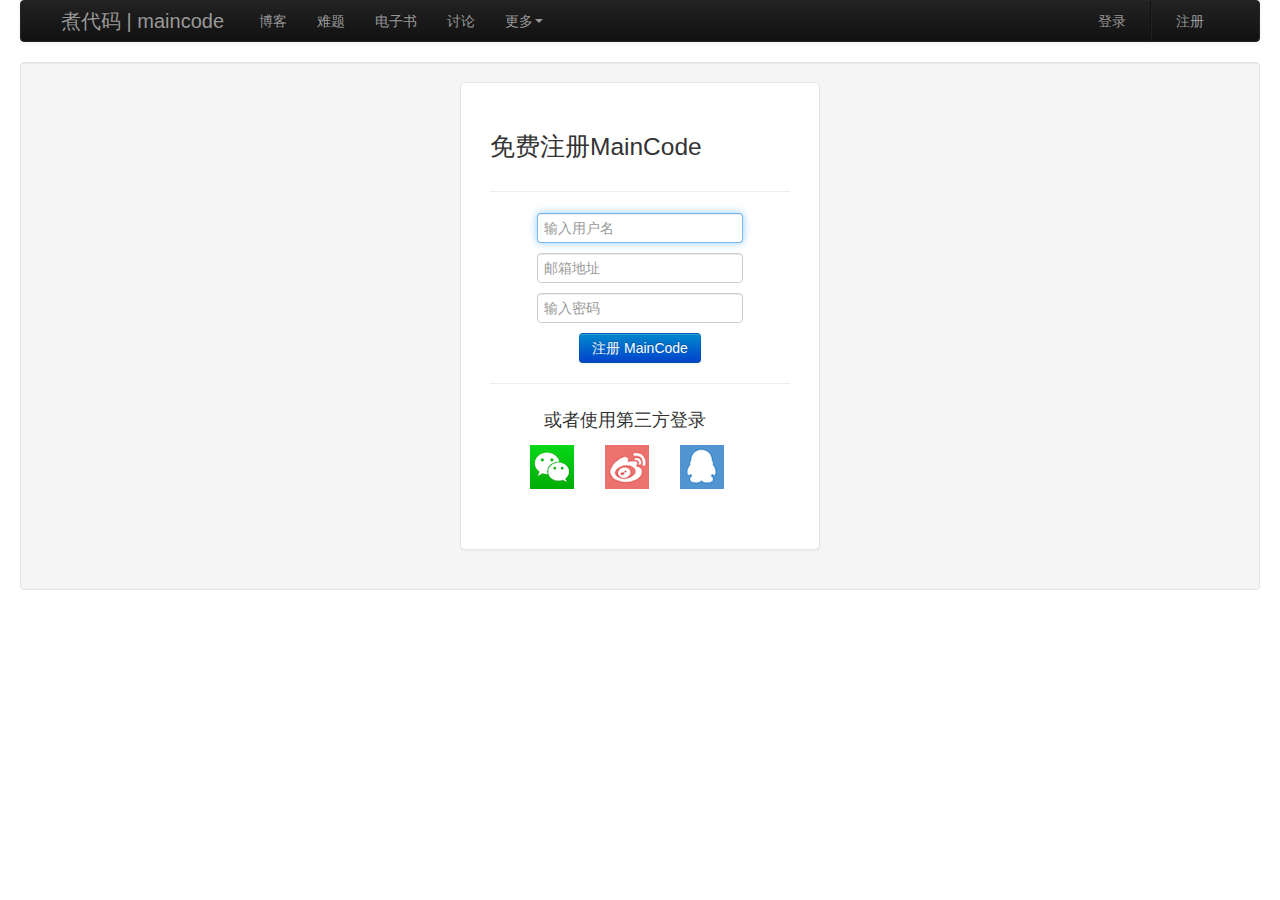
<file: bootstrap/loginAndRegist/regist.html>
<html>
<head>
	<meta charset="UTF-8" name="viewport" content="width=device-width, initial-scale=1, maximum-scale=1, user-scalable=no">

	<script src="http://apps.bdimg.com/libs/jquery/2.1.4/jquery.min.js"></script>
	<script src="http://apps.bdimg.com/libs/jqueryui/1.10.4/jquery-ui.min.js"></script>
	<script src="http://apps.bdimg.com/libs/jquery.cookie/1.4.1/jquery.cookie.js"></script>

	<link href="../bootstrap-combined.min.css" rel="stylesheet" media="screen">

	<script src="../bootstrap.ck.js"></script>

	<script src="../users/headerNavigation.js"></script>

	<link type="image/x-icon" rel="shortcut icon" href="../favicon.ico" />
	<title>MainCode | 煮代码 - 学习是一种信养！</title>

	<title>注册 - MainCode | 煮代码</title>
	<style>
		.socialaccount_providers li {
			float: left;
			list-style: none;
		}
		.socialaccount_providers li a {
			width: 65px;
			height: 65px;
			display: block;
			border: 1px;
			border-bottom-color: #c9302c;
			margin-left:60%;
			text-indent: -999em;
			overflow: hidden;
			background-color: transparent;
			background-repeat: no-repeat;
			text-align: center;
			direction: ltr;
		}
		.QQ {
			background: transparent url(../static/icons/50x50/qq.png) no-repeat 0 0;
			margin: 0 10px 10px 0;
		}
		.sinaweibo {
			background: transparent url(../static/icons/50x50/sinaweibo.png) no-repeat 0 0;
			margin: 0 10px 10px 0;
		}
		.wechat {
			background: transparent url(../static/icons/50x50/wechat.png) no-repeat 0 0;
			margin: 0 10px 10px 0;
		}

	</style>
	<style>
		body {
			overflow-y: scroll;
		}
		a {
			color: #0088cc;
		}
		a:hover {
			color: #005580;
		}
		.form-signin {
			max-width: 300px;
			padding: 19px 29px 29px;
			margin: 0 auto 20px;
			background-color: #fff;
			border: 1px solid #e5e5e5;
			-webkit-border-radius: 5px;
			-moz-border-radius: 5px;
			border-radius: 5px;
			-webkit-box-shadow: 0 1px 2px rgba(0,0,0,.05);
			-moz-box-shadow: 0 1px 2px rgba(0,0,0,.05);
			box-shadow: 0 1px 2px rgba(0,0,0,.05);
		}

		.message {
			border: 1px solid #e6db55;
			background-color: #ffffe0;
			padding: 15px 30px 15px 15px;
			margin: 20px 0;
		}
		.navbar-extra {
			border-radius: 0px;
			margin-bottom: 30px;
		}
		#chat-link {
			position: fixed;
			right: 5px;
			bottom: 10px;
			background: #fff;
			border: 1px solid #e0e0e0;
			padding: 5px 15px 10px 15px;
			-webkit-border-radius: 5px 0 0 5px;
			-moz-border-radius: 5px 0 0 5px;
			-ms-border-radius: 5px 0 0 5px;
			-o-border-radius: 5px 0 0 5px;
			border-radius: 5px 0 0 5px;
			-webkit-box-shadow: 0 1px 3px rgba(0,0,0,0.1);
			-moz-box-shadow: 0 1px 3px rgba(0,0,0,0.1);
			box-shadow: 0 1px 3px rgba(0,0,0,0.1);
			color: #979faf;
		}

		[ng-cloak] { display: none; }


		ul.nav li.dropdown:hover > ul.dropdown-menu {
			display: block;
		}
		#subscribe {
			background-color: #373737;
		}

		@media(min-width: 768px) {
			.container .navbar-collapse.collapse {
				position:relative;
			}
			.navbar-brand.narrow-display {
				display: none;
			}
			#navBar-right {
				position:absolute;
				display:inline-block;
				right: 0px;
			}
			@media(max-width: 767px) {
				.navbar-brand.narrow-display {
					display: block;
				}
			}
		}

		html, body {
			height: 100%;
		}

		.content-wrapper {
			box-sizing: border-box;
			min-height: 100%;
		}

	</style>

</head>
<body>

<div class="container-fluid">
	<div class="row-fluid">
		<div class="span12">
			<div class="navbar navbar-inverse">
				<div class="navbar-inner">
					<div class="container-fluid">
						<a data-target=".navbar-responsive-collapse" data-toggle="collapse" class="btn btn-navbar"><span class="icon-bar"></span><span class="icon-bar"></span><span class="icon-bar"></span></a>
						<a href="http://www.maincode.cn" class="brand">煮代码 | maincode</a>
						<div class="nav-collapse collapse navbar-responsive-collapse">
							<ul class="nav">
								<li>
									<a href="../blog/broadBlog.html" target="_blank">博客</a>
								</li>
								<li>
									<a href="http://www.leetcode.com" target="_blank">难题</a>
								</li>
								<li>
									<a href="http://wiki.jikexueyuan.com" target="_blank">电子书</a>
								</li>
								<li>
									<a href="#">讨论</a>
								</li>
								<li class="dropdown">
									<a data-toggle="dropdown" class="dropdown-toggle" href="#">更多<strong class="caret"></strong></a>
									<ul class="dropdown-menu">
										<li>
											<a href="#">关于我们</a>
										</li>
										<li>
											<a href="#">友情链接</a>
										</li>
										<li>
											<a href="#">捐赠与打赏</a>
										</li>
										<li class="divider">
										</li>
										<li class="nav-header">
											in the future:
										</li>
										<li>
											<a href="#">愿景</a>
										</li>
										<li>
											<a href="#">未来</a>
										</li>
									</ul>
								</li>
							</ul>

							<ul class="nav pull-right">
								<li id="loginBtn">
									<a href="login.html" target="_self">登录</a>
								</li>
								<li class="divider-vertical">
								</li>
								<li id="registBtn">
									<a href="regist.html" target="_self">注册</a>
								</li>

							</ul>

						</div>
					</div>
				</div>
			</div>

			<div class="hero-unit well">



				<div class="container">
					<form class="form-signin" method="POST" action="regist.php">
						<h3 class="form-signin-heading">免费注册MainCode</h3>
						<hr />
						<input type='hidden' name='csrfmiddlewaretoken' value='DVTy565rWqjUXMx4v969WXuTHzJzVPiU' />
						<div class="form-group" align="center"><input autofocus="autofocus" id="id_username" maxlength="30" name="username" placeholder="输入用户名" type="text" style="height: 30px"/></div>
						<div class="form-group" align="center"><input id="id_email" name="email" placeholder="邮箱地址" type="email" style="height: 30px"/></div>
						<div class="form-group" align="center"><input id="id_password1" name="password1" placeholder="输入密码" type="password" style="height: 30px"/></div>


						<div align="center">
						<button class="btn btn-primary" type="submit">注册 MainCode</button>
						</div>
						<hr />

						<div class="row socialaccount_ballot" align="center">
							<p class="text-center"> 或者使用第三方登录 </p>
							<ul class="socialaccount_providers">
								<li>
									<a title="wechat" class="socialaccount_provider wechat"
									   href="#">wechat</a>
								</li>
								<li>
									<a title="sinaweibo" class="socialaccount_provider sinaweibo"
									   href="#">sinaweibo</a>
								</li>
								<li>
									<a title="QQ" class="socialaccount_provider QQ"
									   href="#">QQ</a>
								</li>
							</ul>
						</div>

					</form>
				</div>


			</div>
		</div>
	</div>
</div>

</body>
</html>
</file>
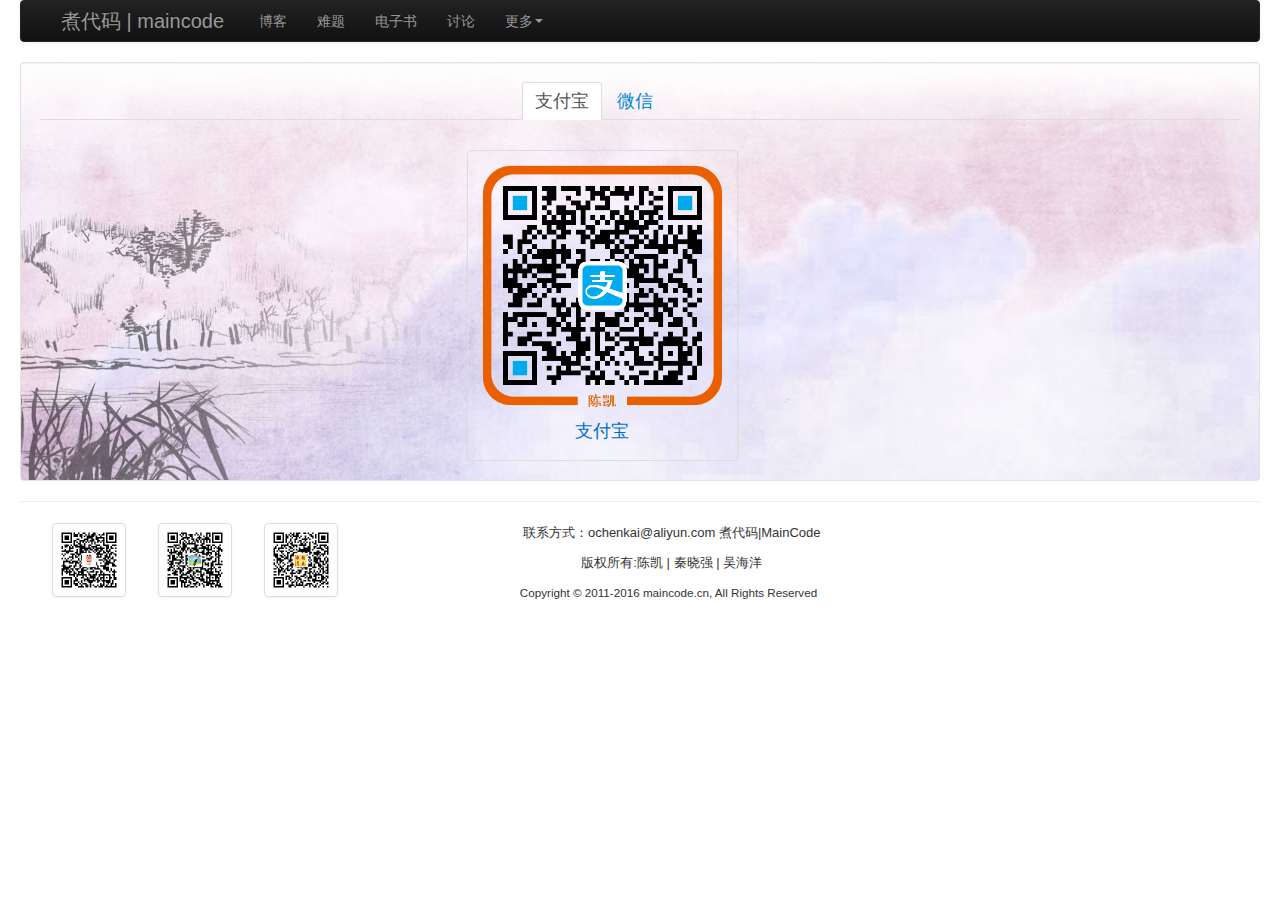
<file: bootstrap/users/cash/cash.html>
<html>
<head>
    <meta charset="UTF-8" name="viewport" content="width=device-width, initial-scale=1, maximum-scale=1, user-scalable=no">


    <script src="http://apps.bdimg.com/libs/jquery/2.1.4/jquery.min.js"></script>
    <script src="http://apps.bdimg.com/libs/jqueryui/1.10.4/jquery-ui.min.js"></script>
    <script src="http://apps.bdimg.com/libs/jquery.cookie/1.4.1/jquery.cookie.js"></script>

    <link href="../../bootstrap-combined.min.css" rel="stylesheet" media="screen">

    <script src="../../bootstrap.ck.js"></script>

    <script src="../../users/headerNavigation.js"></script>

    <link type="image/x-icon" rel="shortcut icon" href="../../favicon.ico" />
    <title>MainCode | 煮代码 - 学习是一种信养！</title>
    <style>
        .myPosition:hover{
            max-width: none;
            /*width: -webkit-calc(100% + 50px);*/
            -webkit-transform: scale(2.6);
            -webkit-transition: opacity 0.35s,
            -webkit-transform 0.35s;
            transition: opacity 0.35s, transform 0.35s;

        }
        .myPosition {
            width: calc(100%);
        }

    </style>
    <script>
        $(document).ready(function(){
            $("#wx01y").click(function(){
                $("#wximg")[0].src = "wcash01.png";
            });
            $("#wx1y").click(function(){
                $("#wximg")[0].src = "wcash1.png";
            });
            $("#wx10y").click(function(){
                $("#wximg")[0].src = "wcash10.png";
            });
            $("#wx50y").click(function(){
                $("#wximg")[0].src = "wcash50.png";
            });

        });
    </script>
</head>
<body>

<div class="container-fluid">
    <div class="row-fluid">
        <div class="span12">
            <div class="navbar navbar-inverse">
                <div class="navbar-inner">
                    <div class="container-fluid">
                        <a data-target=".navbar-responsive-collapse" data-toggle="collapse" class="btn btn-navbar">
                            <span class="icon-bar"></span>
                            <span class="icon-bar"></span>
                            <span class="icon-bar"></span>
                        </a>
                        <a href="http://www.maincode.cn" class="brand">煮代码 | maincode</a>
                        <div class="nav-collapse collapse navbar-responsive-collapse">
                            <ul class="nav">
                                <li>
                                    <a href="../../blog/broadBlog.html" target="_blank">博客</a>
                                </li>
                                <li>
                                    <a href="http://www.leetcode.com" target="_blank">难题</a>
                                </li>
                                <li>
                                    <a href="http://wiki.jikexueyuan.com" target="_blank">电子书</a>
                                </li>
                                <li>
                                    <a href="#">讨论</a>
                                </li>
                                <li class="dropdown">
                                    <a data-toggle="dropdown" class="dropdown-toggle" href="#">更多<strong class="caret"></strong></a>
                                    <ul class="dropdown-menu">
                                        <li>
                                            <a href="#">关于我们</a>
                                        </li>
                                        <li>
                                            <a href="#">友情链接</a>
                                        </li>
                                        <li>
                                            <a href="#">捐赠与打赏</a>
                                        </li>
                                        <li class="divider">
                                        </li>
                                        <li class="nav-header">
                                            in the future:
                                        </li>
                                        <li>
                                            <a href="#">愿景</a>
                                        </li>
                                        <li>
                                            <a href="#">未来</a>
                                        </li>
                                    </ul>
                                </li>
                            </ul>


                            <ul id="rightpull" class="nav pull-right">
                                <!--插入登录或者个人-->
                            </ul>

                        </div>
                    </div>
                </div>
            </div>

            <div class="hero-unit well" style="background-image: url('../../static/bgimgs/fw_bg.jpg'); background-repeat: no-repeat">

                <div class="span5"></div>
                <div class="tabbable" id="tabs-880160">
                    <ul class="nav nav-tabs">
                        <li class="active">
                            <a href="#panel-945173" data-toggle="tab">支付宝</a>
                        </li>
                        <li>
                            <a href="#panel-393558" data-toggle="tab">微信</a>
                        </li>
                    </ul>
                    <div class="tab-content">
                        <div class="tab-pane active" id="panel-945173">
                            <ul>
                            <li class="span4"></li>
                            <li class="thumbnail span3">
                                <img alt="200x200" src="alipay.png" />
                                <p align="center" style="font-size: large; color: #006dcc">支付宝</p>
                            </li>
                            </ul>
                        </div>
                        <div class="tab-pane" id="panel-393558">
                            <ul>
                            <li class="span4"></li>
                            <li class="thumbnail span3">
                                <img id="wximg" alt="200x200" src="wcash01.png" />
                                <div class="dropup" align="center">
                                    <button class="btn btn-default dropdown-toggle" type="button" id="dropdownMenu2" data-toggle="dropdown" aria-haspopup="true" aria-expanded="true">
                                        选择金额
                                        <span class="caret"></span>
                                    </button>
                                    <ul class="dropdown-menu" aria-labelledby="dropdownMenu2">
                                        <li id="wx01y"><a href="#">0.1元</a></li>
                                        <li id="wx1y"><a href="#">1.00元</a></li>
                                        <li id="wx10y"><a href="#">10 元</a></li>
                                        <li id="wx50y"><a href="#">50 元</a></li>
                                    </ul>
                                </div>
                            </li>
                            </ul>
                        </div>
                    </div>
                </div>

            </div>


            <!--<HR style="FILTER: alpha(opacity=85,finishopacity=0,style=3)" width="100%" color=#999999 SIZE=2>-->
            <hr/>
            <div class="span12">
                <ul class="thumbnails">
                    <li class="thumbnail span1 myPosition">
                        <img alt="200x200" src="../../images/chenkaiweixin.jpg" />
                    </li>
                    <li class="thumbnail span1 myPosition">
                        <img alt="200x200" src="../../images/qinxiaoqiangweixin.jpg" />
                    </li>
                    <li class="thumbnail span1 myPosition">
                        <img alt="200x200" src="../../images/wuhaiyangweixin.jpg" />
                    </li>
                    <li class="span6" style="text-align: center">
                        <p style="font-size: small; text-overline-color: #111111">联系方式：ochenkai@aliyun.com 煮代码|MainCode
                        </p>
                        <p style="text-overline-color: #999999; font-size: small">版权所有:陈凯 | 秦晓强 | 吴海洋
                        </p>
                        <p style="font-size: smaller;">Copyright © 2011-2016  maincode.cn, All Rights Reserved  &nbsp;
                            <script type="text/javascript">var cnzz_protocol = (("https:" == document.location.protocol) ? " https://" : " http://");document.write(unescape("%3Cspan id='cnzz_stat_icon_1258195460'%3E%3C/span%3E%3Cscript src='" + cnzz_protocol + "s11.cnzz.com/z_stat.php%3Fid%3D1258195460%26show%3Dpic' type='text/javascript'%3E%3C/script%3E"));</script>
                        </p>
                    </li>
                </ul>
            </div>


        </div>
    </div>
</div>
</body>
</html>
</file>
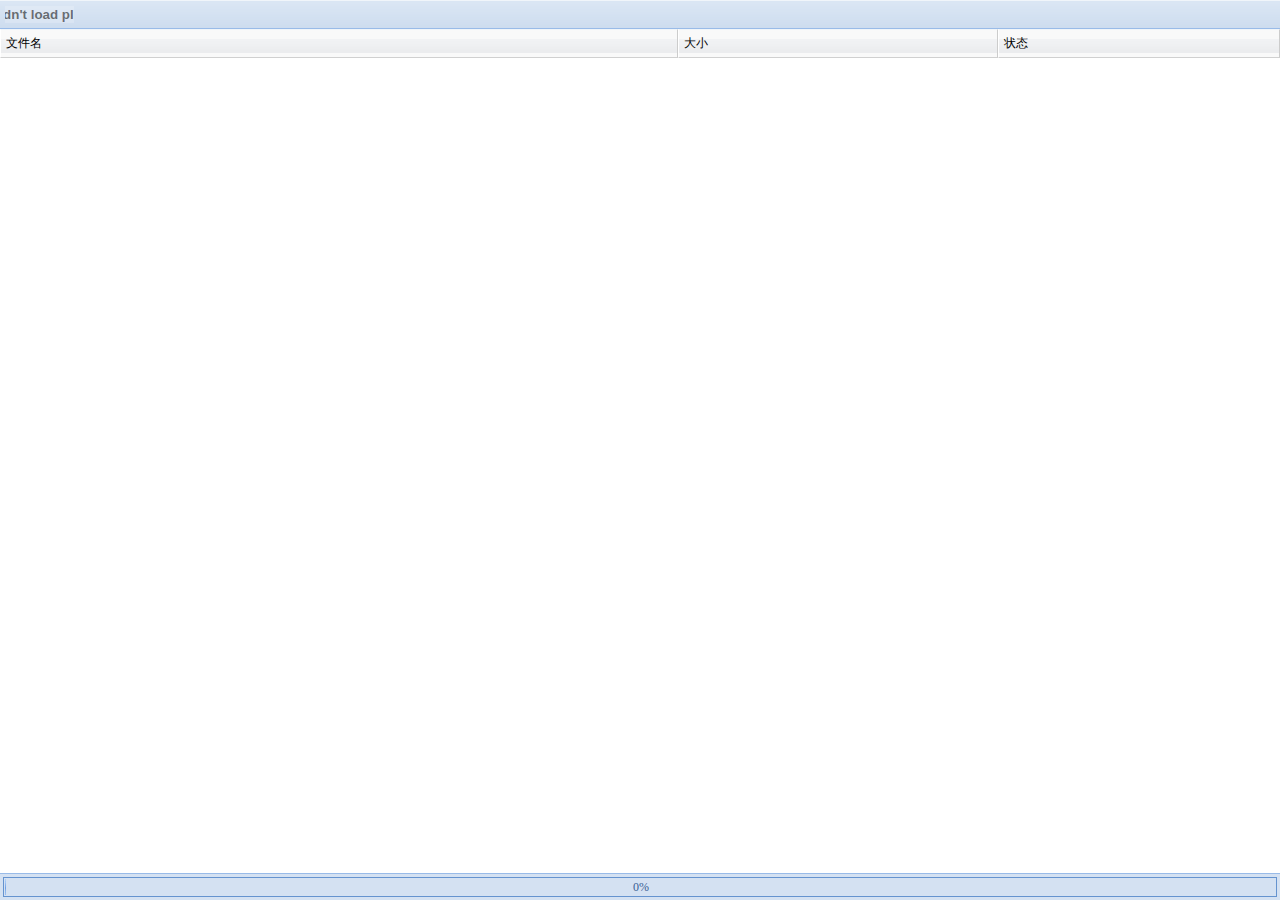
<file: bootstrap/blog/xheditor_plugins/multiupload/multiupload.html>
<!DOCTYPE html PUBLIC "-//W3C//DTD XHTML 1.0 Transitional//EN" "http://www.w3.org/TR/xhtml1/DTD/xhtml1-transitional.dtd">
<html xmlns="http://www.w3.org/1999/xhtml" >
<head>
<meta name="robots" content="noindex, nofollow" />
<meta http-equiv="Content-Type" content="text/html; charset=utf-8" />
<title>MultiUpload Demo</title>
<link href="multiupload.css" rel="stylesheet" type="text/css" />
<script type="text/javascript" src="../../jquery/jquery-1.4.4.min.js"></script>
<script type="text/javascript" src="swfupload/swfupload.js"></script>
<script type="text/javascript" src="multiupload.js"></script>
<script type="text/javascript">
$(window).load(pageInit);
function pageInit()
{
	var uploadurl='../upload.php',ext='所有文件 (*.*)',size='2 MB',count=5,useget=0,params={}//默认值 

	uploadurl=getQuery('uploadurl')||uploadurl;ext=getQuery('ext')||ext;size=getQuery('size')||size;count=getQuery('count')||count;useget=getQuery('useget')||useget;
	var tmpParams=getQuery('params');
	if(tmpParams)
	{
		try{eval("tmpParams=" + tmpParams);}catch(ex){};
		params=$.extend({},params,tmpParams);
	}
	ext=ext.match(/([^\(]+?)\s*\(\s*([^\)]+?)\s*\)/i);
	setTimeout(fixHeight,10);
	swfu = new SWFUpload({
		// Flash组件
		flash_url : "swfupload/swfupload.swf",
		prevent_swf_caching : false,//是否缓存SWF文件
		
		// 服务器端
		upload_url: uploadurl,
		file_post_name : "filedata",
		post_params: params,//随文件上传一同向上传接收程序提交的Post数据
		use_query_string : useget=='1'?true:false,//是否用GET方式发送参数

		// 文件设置
		file_types : ext[2],//文件格式限制
		file_types_description : ext[1],//文件格式描述
		file_size_limit : size,	// 文件大小限制
		file_upload_limit : count,//上传文件总数
		file_queue_limit:0,//上传队列总数
		custom_settings : {
			test : "aaa"
		},
			
		// 事件处理
		file_queued_handler : fileQueued,//添加成功
		file_queue_error_handler : fileQueueError,//添加失败
		upload_start_handler : uploadStart,//上传开始
		upload_progress_handler : uploadProgress,//上传进度
		upload_error_handler : uploadError,//上传失败
		upload_success_handler : uploadSuccess,//上传成功
		upload_complete_handler : uploadComplete,//上传结束

		// 按钮设置
		button_placeholder_id : "divAddFiles",
		button_width: 69,
		button_height: 17,
		button_window_mode: SWFUpload.WINDOW_MODE.TRANSPARENT,
		button_cursor: SWFUpload.CURSOR.HAND,
		button_image_url : "img/add.gif",
		button_text: '<span class="theFont">添加文件</span>',
		button_text_style: ".theFont { font-size: 12px; }",
		button_text_left_padding: 20,
		button_text_top_padding: 0,
		
		// 调试设置
		debug: false
	});
}
function fixHeight(){$('#listArea').css('height',(document.body.clientHeight-56)+'px');}
function getQuery(item){var svalue = location.search.match(new RegExp('[\?\&]' + item + '=([^\&]*)(\&?)','i'));return svalue?decodeURIComponent(svalue[1]):'';} 

//----------------跨域支持代码开始(非跨域环境请删除这段代码)----------------
var JSON = JSON || {};
JSON.stringify = JSON.stringify || function (obj) {
	var t = typeof (obj);
	if (t != "object" || obj === null) {
		if (t == "string")obj = '"'+obj+'"';
		return String(obj);
	}
	else {
		var n, v, json = [], arr = (obj && obj.constructor == Array);
		for (n in obj) {
			v = obj[n]; t = typeof(v);
			if (t == "string") v = '"'+v+'"';
			else if (t == "object" && v !== null) v = JSON.stringify(v);
			json.push((arr ? "" : '"' + n + '":') + String(v));
		}
		return (arr ? "[" : "{") + String(json) + (arr ? "]" : "}");
	}
};
var callback= callback || function(v){
	v=JSON.stringify(v);
	window.name=escape(v);
	window.location='http://'+location.search.match(/[\?&]parenthost=(.*)(&|$)/i)[1]+'/xheditorproxy.html';//这个文件最好是一个0字节文件，如果无此文件也会正常工作
}
//----------------跨域支持代码结束----------------
</script>
</head>
<body>
	<div id="upload">
		<div id="buttonArea">
			<div id="controlBtns" style="display:none;"><a href="javascript:void(0);" id="btnClear" onclick="removeFile();" class="btn" style="display:none;"><span><img src="img/clear.gif" /> 删除文件</span></a> <a href="javascript:void(0);" id="btnStart" onclick="startUploadFiles();" class="btn"><span><img src="img/start.gif" /> 开始上传</span></a></div>
			<a href="javascript:void(0);" id="addFiles" class="btn"><span><div id="divAddFiles">添加文件</div></span></a>
		</div>
		<div id="listArea">
			<table width="100%" border="0" cellpadding="0" cellspacing="0">
				<thead id="listTitle"><tr><td width="53%">文件名</td><td width="25%">大小</td><td width="22%">状态</td></tr></thead>
				<tbody id="listBody">
				</tbody>
			</table>
		</div>
		<div id="progressArea">
			<div id="progressBar"><span>0%</span><div id="progress" style="width:1px;"></div></div>
		</div>
	</div>
</body>
</html>
</file>
<file: bootstrap/blog/engine1/style.css>
/*
 *	generated by WOW Slider 8.6
 *	template Stream
 */

#wowslider-container1 { 
	display: table;
	zoom: 1; 
	position: relative;
	width: 100%;
	max-width: 640px;
	max-height:360px;
	margin:5px auto 12.5px;
	z-index:90;
	text-align:left; /* reset align=center */
	font-size: 10px;
	text-shadow: none; /* fix some user styles */

	/* reset box-sizing (to boostrap friendly) */
	-webkit-box-sizing: content-box;
	-moz-box-sizing: content-box;
	box-sizing: content-box; 
}
* html #wowslider-container1{ width:640px }
#wowslider-container1 .ws_images ul{
	position:relative;
	width: 10000%; 
	height:100%;
	left:0;
	list-style:none;
	margin:0;
	padding:0;
	border-spacing:0;
	overflow: visible;
	/*table-layout:fixed;*/
}
#wowslider-container1 .ws_images ul li{
	position: relative;
	width:1%;
	height:100%;
	line-height:0; /*opera*/
	overflow: hidden;
	float:left;
	/*font-size:0;*/
	padding:0 0 0 0 !important;
	margin:0 0 0 0 !important;
}

#wowslider-container1 .ws_images{
	position: relative;
	left:0;
	top:0;
	height:100%;
	max-height:360px;
	max-width: 640px;
	vertical-align: top;
	border:none;
	overflow: hidden;
}
#wowslider-container1 .ws_images ul a{
	width:100%;
	height:100%;
	max-height:360px;
	display:block;
	color:transparent;
}
#wowslider-container1 img{
	max-width: none !important;
}
#wowslider-container1 .ws_images .ws_list img,
#wowslider-container1 .ws_images > div > img{
	width:100%;
	border:none 0;
	max-width: none;
	padding:0;
	margin:0;
}
#wowslider-container1 .ws_images > div > img {
	max-height:360px;
}

#wowslider-container1 .ws_images iframe {
	position: absolute;
	z-index: -1;
}

#wowslider-container1 .ws-title > div {
	display: inline-block !important;
}

#wowslider-container1 a{ 
	text-decoration: none; 
	outline: none; 
	border: none; 
}

#wowslider-container1  .ws_bullets { 
	float: left;
	position:absolute;
	z-index:70;
}
#wowslider-container1  .ws_bullets div{
	position:relative;
	float:left;
	font-size: 0px;
}
/* compatibility with Joomla styles */
#wowslider-container1  .ws_bullets a {
	line-height: 0;
}

#wowslider-container1  .ws_script{
	display:none;
}
#wowslider-container1 sound, 
#wowslider-container1 object{
	position:absolute;
}

/* prevent some of users reset styles */
#wowslider-container1 .ws_effect {
	position: static;
	width: 100%;
	height: 100%;
}

#wowslider-container1 .ws_photoItem {
	border: 2em solid #fff;
	margin-left: -2em;
	margin-top: -2em;
}
#wowslider-container1 .ws_cube_side {
	background: #A6A5A9;
}


#wowslider-container1.ws_gestures {
	cursor: -webkit-grab;
	cursor: -moz-grab;
	cursor: url("[data-uri]"), move;
}
#wowslider-container1.ws_gestures.ws_grabbing {
	cursor: -webkit-grabbing;
	cursor: -moz-grabbing;
	cursor: url("[data-uri]"), move;
}

/* hide controls when video start play */
#wowslider-container1.ws_video_playing .ws_bullets,
#wowslider-container1.ws_video_playing .ws_fullscreen,
#wowslider-container1.ws_video_playing .ws_next,
#wowslider-container1.ws_video_playing .ws_prev {
	display: none;
}


/* youtube/vimeo buttons */
#wowslider-container1 .ws_video_btn {
	position: absolute;
	display: none;
	cursor: pointer;
	top: 0;
	left: 0;
	width: 100%;
	height: 100%;
	z-index: 55;
}
#wowslider-container1 .ws_video_btn.ws_youtube,
#wowslider-container1 .ws_video_btn.ws_vimeo {
	display: block;
}
#wowslider-container1 .ws_video_btn div {
	position: absolute;
	background-image: url(./playvideo.png);
	background-size: 200%;
	top: 50%;
	left: 50%;
	width: 7em;
	height: 5em;
	margin-left: -3.5em;
	margin-top: -2.5em;
}
#wowslider-container1 .ws_video_btn.ws_youtube div {
	background-position: 0 0;
}
#wowslider-container1 .ws_video_btn.ws_youtube:hover div {
	background-position: 100% 0;
}
#wowslider-container1 .ws_video_btn.ws_vimeo div {
	background-position: 0 100%;
}
#wowslider-container1 .ws_video_btn.ws_vimeo:hover div {
	background-position: 100% 100%;
}

#wowslider-container1 .ws_playpause.ws_hide {
	display: none !important;
}
#wowslider-container1  .ws_bullets { 
	padding: 15px 0; 
}
#wowslider-container1 .ws_bullets a { 
	width:12px;
	height:12px;
	border-radius: 50%;
	background: #34495E;
	float: left; 
	text-indent: -4000px; 
	position:relative;
	margin-left:5px;
	color:transparent;
}
#wowslider-container1 .ws_bullets a.ws_selbull{
	background: #ffffff;
	color:#ffffff;
}
#wowslider-container1 a.ws_next, #wowslider-container1 a.ws_prev {
	position: absolute;
	top: 50%;
	height: 7em;
	margin-top: -3.5em;
	width: 5em;
	z-index: 60;
}
#wowslider-container1 a.ws_next{
	right:0;
}

#wowslider-container1 a.ws_next span i:after,
#wowslider-container1 a.ws_next span b:after,
#wowslider-container1 a.ws_next span i:before,
#wowslider-container1 a.ws_next span b:before,
#wowslider-container1 a.ws_prev span i:after,
#wowslider-container1 a.ws_prev span b:after,
#wowslider-container1 a.ws_prev span i:before,
#wowslider-container1 a.ws_prev span b:before{
	content: '';
	position: absolute;
	width: 100%;
	height: .3em;
	background: #ffffff;
	top: 3.2em;
	-webkit-transition: .3s all ease-in-out;
	transition: .3s all ease-in-out;

	/* Fix  */
	-webkit-backface-visibility: hidden;
	backface-visibility: hidden;
	outline: 1px solid transparent;
}
#wowslider-container1 a.ws_next span b:after,
#wowslider-container1 a.ws_next span b:before,
#wowslider-container1 a.ws_prev span b:after,
#wowslider-container1 a.ws_prev span b:before{
	background: #34495E;
	width: 0;
}
#wowslider-container1 a.ws_next span i:after,
#wowslider-container1 a.ws_next span b:after,
#wowslider-container1 a.ws_prev span i:after,
#wowslider-container1 a.ws_prev span b:after{
	-webkit-transform: rotate(40deg);
	-ms-transform: rotate(40deg);
	transform: rotate(40deg);
}
#wowslider-container1 a.ws_next span i:before,
#wowslider-container1 a.ws_next span b:before,
#wowslider-container1 a.ws_prev span i:before,
#wowslider-container1 a.ws_prev span b:before{
	-webkit-transform: rotate(-40deg);
	-ms-transform: rotate(-40deg);
	transform: rotate(-40deg);
}

#wowslider-container1 a.ws_prev span i:after,
#wowslider-container1 a.ws_prev span i:before,
#wowslider-container1 a.ws_prev span b:after,
#wowslider-container1 a.ws_prev span b:before{
	-webkit-transform-origin: 0 0;
	-ms-transform-origin: 0 0;
	transform-origin: 0 0;
	left: 1em;
}
#wowslider-container1 a.ws_next span i:after,
#wowslider-container1 a.ws_next span i:before,
#wowslider-container1 a.ws_next span b:after,
#wowslider-container1 a.ws_next span b:before{
	-webkit-transform-origin: 100% 0;
	-ms-transform-origin: 100% 0;
	transform-origin: 100% 0;
	right: 1em;
}

#wowslider-container1 a.ws_next:hover span i:before,
#wowslider-container1 a.ws_next:hover span b:before,
#wowslider-container1 a.ws_prev:hover span i:before,
#wowslider-container1 a.ws_prev:hover span b:before{
	-webkit-transform: rotate(-30deg);
	-ms-transform: rotate(-30deg);
	transform: rotate(-30deg);
}
#wowslider-container1 a.ws_next:hover span i:after,
#wowslider-container1 a.ws_next:hover span b:after,
#wowslider-container1 a.ws_prev:hover span i:after,
#wowslider-container1 a.ws_prev:hover span b:after{
	-webkit-transform: rotate(30deg);
	-ms-transform: rotate(30deg);
	transform: rotate(30deg);
}
#wowslider-container1 a.ws_prev:hover span b:after,
#wowslider-container1 a.ws_prev:hover span b:before,
#wowslider-container1 a.ws_next:hover span b:after,
#wowslider-container1 a.ws_next:hover span b:before{
	width:100%;
}

/*playpause*/
#wowslider-container1 .ws_playpause {
    position: absolute;
    width: 3em;
    height: 2em;
    top: 1.5em;
    left: 0.5em;
    z-index: 59;
}

#wowslider-container1 .ws_pause span i, #wowslider-container1 .ws_pause span b{
	position: absolute;
  	width: 0.2em;
  	height: 2em;
  	background: #ffffff;
	-webkit-transition: background 300ms ease-in-out;
	transition: background 300ms ease-in-out;
}

#wowslider-container1 .ws_pause span i{
	left: 1.4em;
}

#wowslider-container1 .ws_pause span b{
	left: 2.1em;
}


#wowslider-container1 .ws_play span{
	border: solid transparent;
	position: absolute;
  	pointer-events: none;
	border-left-color: #ffffff;
	border-width: 10px;
	top: 0;
	left: 1.4em;
	-webkit-transition:  border-left-color 300ms ease-in-out;
	transition:  border-left-color 300ms ease-in-out;
}

#wowslider-container1 .ws_pause:hover span i, #wowslider-container1 .ws_pause:hover span b{
	background: #34495E;
}
#wowslider-container1 .ws_play:hover span{
	border-left-color: #34495E;
}
/* bottom center */
#wowslider-container1  .ws_bullets {
    bottom: 0px;
	left:50%;
}
#wowslider-container1  .ws_bullets div{
	left:-50%;
}
#wowslider-container1 .ws_bulframe span {
	visibility: visible;
	opacity: 1;
	position: absolute;
	width: 0;
	height: 0;
	border-left: 5px solid transparent;
	border-right: 5px solid transparent;
	border-top: 5px solid #ffffff;
	bottom: -5px;
	margin-left: -5px;
	left: 50%;
}#wowslider-container1 .ws-title{
	position: absolute;
	font: 1.8em 'PT Sans', sans-serif;	
	margin-right:10em;
	z-index: 50;
    color: #34495E;
	background: none;
	padding: 30px;
	bottom: 0px;
	top: auto;
	opacity: 1;
}
#wowslider-container1 .ws-title div,#wowslider-container1 .ws-title span{
	display:inline-block;
	background-color:#ffffff;
}
#wowslider-container1 .ws-title div{
	display:block;
	margin-top:0.5em;
	font-size: 0.8em;
	line-height: 1.15em;
	padding: 5px 20px;
}
#wowslider-container1 .ws-title span{
	font-size: 1.6em;
	padding: 10px 20px;
}#wowslider-container1 .ws_images > ul{
	animation: wsBasic 16s infinite;
	-moz-animation: wsBasic 16s infinite;
	-webkit-animation: wsBasic 16s infinite;
}
@keyframes wsBasic{0%{left:-0%} 12.5%{left:-0%} 25%{left:-100%} 37.5%{left:-100%} 50%{left:-200%} 62.5%{left:-200%} 75%{left:-300%} 87.5%{left:-300%} }
@-moz-keyframes wsBasic{0%{left:-0%} 12.5%{left:-0%} 25%{left:-100%} 37.5%{left:-100%} 50%{left:-200%} 62.5%{left:-200%} 75%{left:-300%} 87.5%{left:-300%} }
@-webkit-keyframes wsBasic{0%{left:-0%} 12.5%{left:-0%} 25%{left:-100%} 37.5%{left:-100%} 50%{left:-200%} 62.5%{left:-200%} 75%{left:-300%} 87.5%{left:-300%} }


* html #wowslider-container1 .ws_shadow{/*ie6*/
	background:none;
	filter:progid:DXImageTransform.Microsoft.AlphaImageLoader( src='engine1//bg.png', sizingMethod='scale');
}
*+html #wowslider-container1 .ws_shadow{/*ie7*/
	background:none;
	filter:progid:DXImageTransform.Microsoft.AlphaImageLoader( src='engine1//bg.png', sizingMethod='scale');
}
#wowslider-container1 .ws_bullets  a img{
	text-indent:0;
	display:block;
	bottom:15px;
	left:-43px;
	visibility:hidden;
	position:absolute;
    border: 5px solid #FFFFFF;
	max-width:none;
}
#wowslider-container1 .ws_bullets a:hover img{
	visibility:visible;
}

#wowslider-container1 .ws_bulframe div div{
	height:48px;
	overflow:visible;
	position:relative;
}
#wowslider-container1 .ws_bulframe div {
	left:0;
	overflow:hidden;
	position:relative;
	width:85px;
	background-color:#FFFFFF;
}
#wowslider-container1  .ws_bullets .ws_bulframe{
	display:none;
	bottom:18px;
	margin-left:6px;
	overflow:visible;
	position:absolute;
	cursor:pointer;
    border: 0px solid #FFFFFF;
}#wowslider-container1 .ws_bulframe div div{
	height: auto;
}

@media all and (max-width:760px) {
	#wowslider-container1 .ws_fullscreen {
		display: block;
	}
}
@media all and (max-width:400px){
	#wowslider-container1 .ws_controls,
	#wowslider-container1 .ws_bullets,
	#wowslider-container1 .ws_thumbs{
		display: none
	}
}
</file>
<file: bootstrap/blog/xheditor_plugins/multiupload/multiupload.css>
html,body{
	font-size:12px;
	padding:0px;margin:0;
	overflow:hidden;
	width:100%;height:100%;
}
#buttonArea{
	background:url(img/bg1.gif);
	border-top:1px solid #F0F5FA;
	border-bottom:1px solid #99BBE8;
	padding:3px;
}
#controlBtns{
	float:right;
}
.btn{
	display:inline-block;
	color:#000;
	text-decoration:none;
	padding-right:3px;
	cursor:pointer;
}
.btn span{
	display:inline-block;
	height:17px;
	line-height:17px;
	padding:2px;
}
.btn img{border:0;vertical-align:text-bottom;}
.btn:hover{background:url(img/btnbgr.gif) top right;}
.btn:hover span{background:url(img/btnbg.gif);}
#listArea{
	overflow-x:hidden;
	overflow-y:auto;
}
#listTitle tr{background:url(img/bg2.gif);}
#listTitle td{padding:5px;border-top:1px solid #F0F5FA;border-left:1px solid #fff;border-right:1px solid #ccc;border-bottom:1px solid #D0D0D0;}
#listBody tr{cursor:pointer;}
#listBody .hover{background:#F0F0F0;}
#listBody .select{background:#DFE8F6;}
#listBody td{padding:5px;border-bottom:1px solid #EDEDED;}
#progressArea{
	background:#D4E1F2;
	border-top:1px solid #99BBE8;
	padding:3px;
}
#progressBar{
	position: relative;
	border:1px solid #6593CF;
	padding:1px;
}
#progress{
	height:16px;
	background:#8FB5E8 url(img/progressbg.gif);
}
#progressBar span{
	position: absolute;
	text-align: center;
	width:100%;line-height:16px;
	color:#396095;
}
</file>
